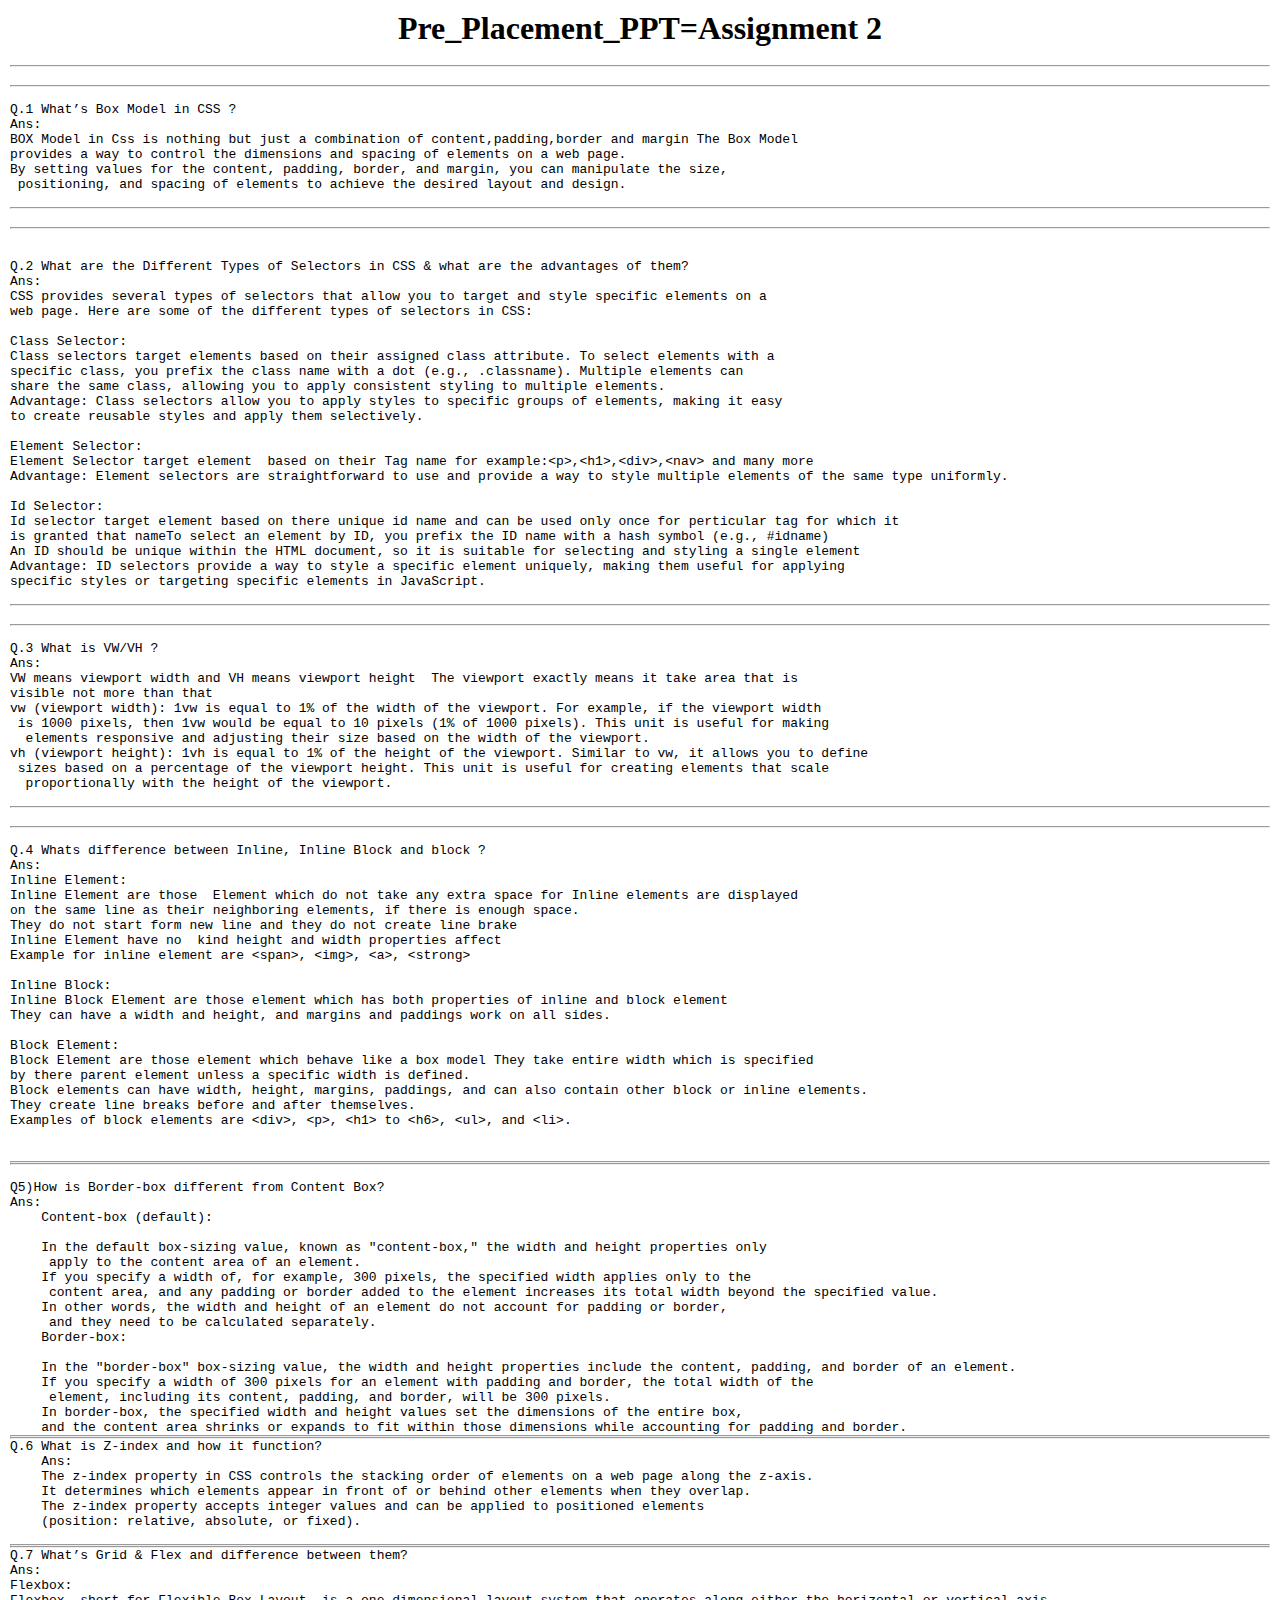
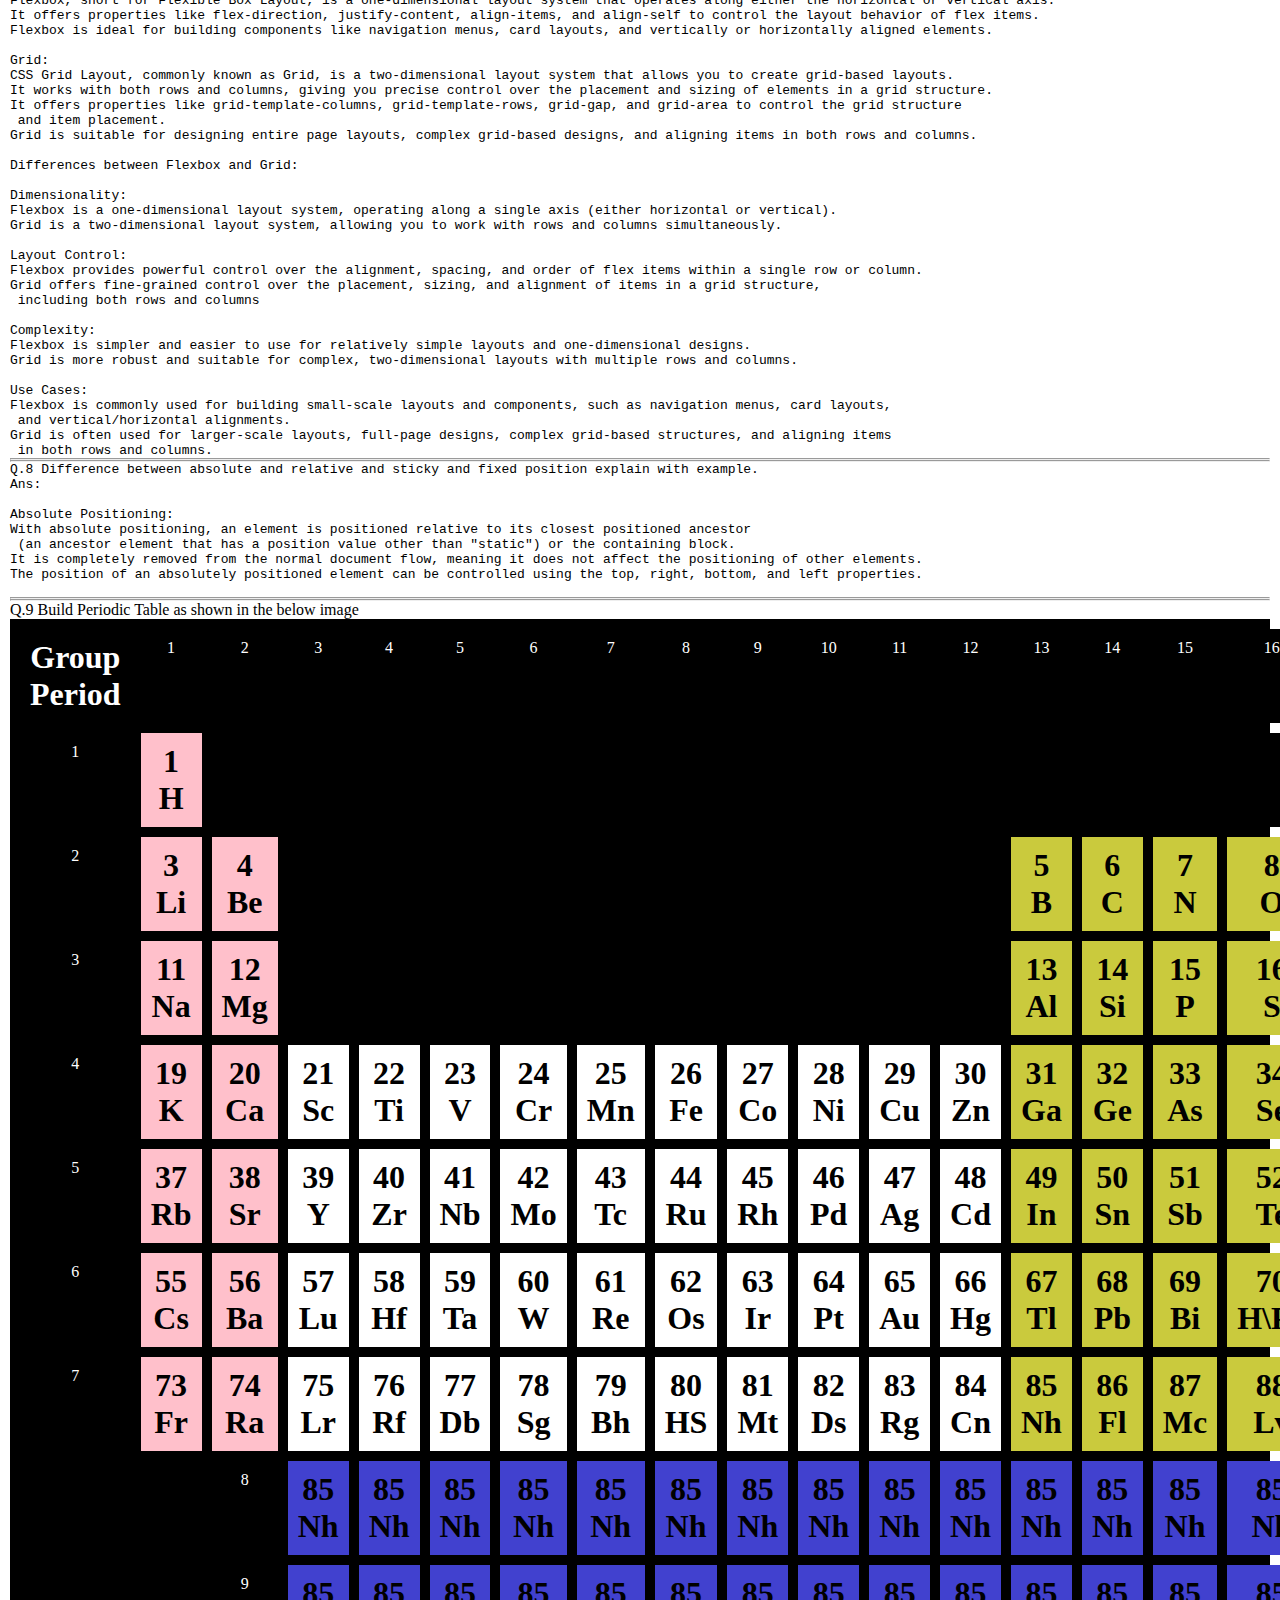
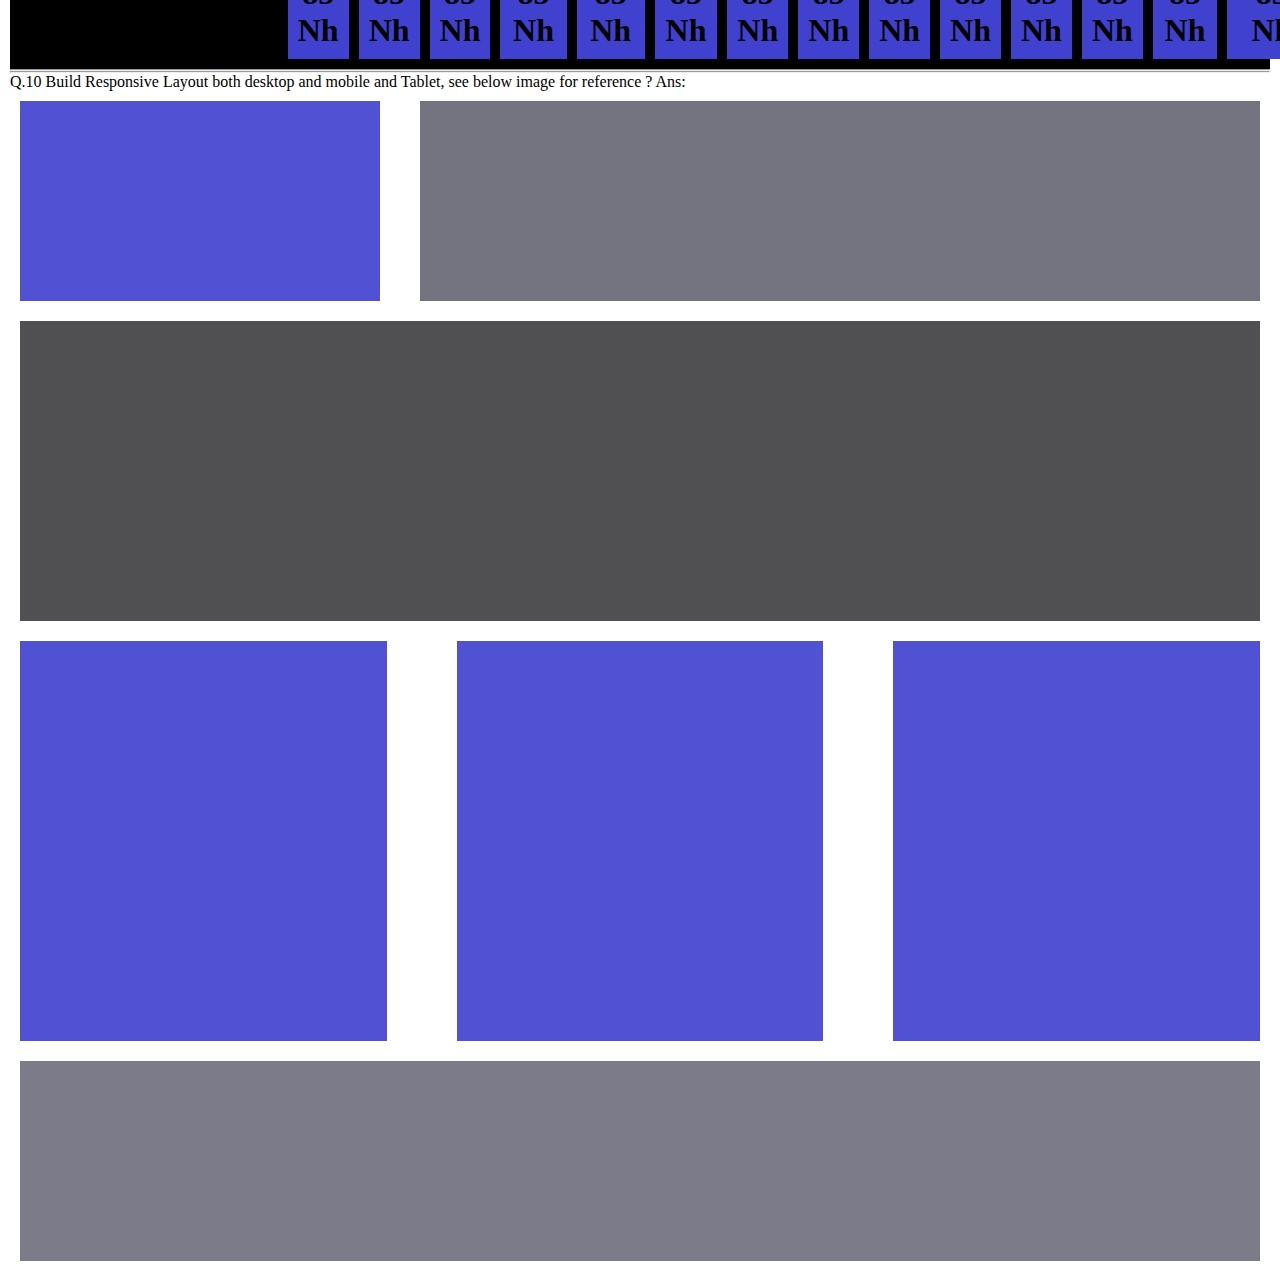
<file: Assignment2/index.html>
<!DOCTYPE html>
 <html lang="en">
 <head>
     <meta charset="UTF-8">
     <meta name="viewport" content="width=device-width, initial-scale=1.0">
     <title>Document</title>
 </head>
 <style>
*{
            padding:0px;
            margin:0px;
            box-sizing: border-box;
        }
        body{
            margin:10px;
        }
        section{
            background-color: black;
            display: grid;
            grid-template-columns: repeat(19, 1fr);
            grid-template-rows:repeat(10, 1fr);
            width:100%;
            /* height: 500px; */
            padding: 10px;
            grid-gap:10px;
        }
        .box {
            background-color: white;
            padding: 10px;
            text-align: center;
        }
        .box1,.box2,.box3,.box4,.box5,.box6,.box7,.box8,.box9,.box10,.box11,.box12,.box13,.box14,.box15,.box16,.box17,.box18,.box19,.box20, .box39,.box58,.box77,.box106,.box305,.box504,.box703{
background-color: black;
color: white;
        }
        .box-black{
            background-color: black;
color: white;
        }
        .p{
            background-color: pink;
        }
        .y{
            background-color: rgb(202, 202, 61);
        }
        .b{
            background-color: rgb(65, 65, 207);
        }
        header{
            display: flex;
            gap:20px;
            /* justify-content: space-between; */
        }
        .container1{
            width:30vw;
            height:200px;
            background-color:rgb(81, 81, 212);
            margin: 10px;

        }
        .container2{
            width:70vw;
            height:200px;
            /* flex:2fr; */
            background-color:rgb(116, 116, 129);
            margin: 10px;

        }
        .container3{
            /* width:100vw; */
            height:300px;
            background-color:rgb(80, 80, 83);
            margin: 10px;
        }
        footer{
            /* width:100%; */
            height:200px;
            background-color:rgb(123, 123, 138);
            margin: 10px;

        }
container{
    background-color: #fff;
    display: flex;
    gap:50px;
    justify-content: space-between;
}
.boxsection{
    width:50vw;
            height:400px;
            background-color:rgb(81, 81, 212);
            margin: 10px;
        }
    
        @media screen and  (max-width: 600px){
                container{
                    display: flex;
                    flex-direction: column;

                }
                .boxsection{
                    width:100%;
                    height: 200px;
                }
        }

    </style>

 <body>

    <h1 style="text-align:center">Pre_Placement_PPT=Assignment 2</h1>
    <br>
<hr>
<br>
<hr>

<pre>

Q.1 What’s Box Model in CSS ? 
Ans:
BOX Model in Css is nothing but just a combination of content,padding,border and margin The Box Model
provides a way to control the dimensions and spacing of elements on a web page. 
By setting values for the content, padding, border, and margin, you can manipulate the size,
 positioning, and spacing of elements to achieve the desired layout and design.

</pre>
<hr>
<br>
<hr>
<pre>


Q.2 What are the Different Types of Selectors in CSS & what are the advantages of them?
Ans:
CSS provides several types of selectors that allow you to target and style specific elements on a 
web page. Here are some of the different types of selectors in CSS:

Class Selector:
Class selectors target elements based on their assigned class attribute. To select elements with a
specific class, you prefix the class name with a dot (e.g., .classname). Multiple elements can 
share the same class, allowing you to apply consistent styling to multiple elements.
Advantage: Class selectors allow you to apply styles to specific groups of elements, making it easy
to create reusable styles and apply them selectively.

Element Selector:
Element Selector target element  based on their Tag name for example:&ltp>,&lth1>,&ltdiv>,&ltnav> and many more
Advantage: Element selectors are straightforward to use and provide a way to style multiple elements of the same type uniformly.

Id Selector:
Id selector target element based on there unique id name and can be used only once for perticular tag for which it 
is granted that nameTo select an element by ID, you prefix the ID name with a hash symbol (e.g., #idname)
An ID should be unique within the HTML document, so it is suitable for selecting and styling a single element
Advantage: ID selectors provide a way to style a specific element uniquely, making them useful for applying 
specific styles or targeting specific elements in JavaScript.

</pre>
<hr>
<br>
<hr>
<pre>

Q.3 What is VW/VH ?
Ans:
VW means viewport width and VH means viewport height  The viewport exactly means it take area that is 
visible not more than that  
vw (viewport width): 1vw is equal to 1% of the width of the viewport. For example, if the viewport width
 is 1000 pixels, then 1vw would be equal to 10 pixels (1% of 1000 pixels). This unit is useful for making
  elements responsive and adjusting their size based on the width of the viewport.
vh (viewport height): 1vh is equal to 1% of the height of the viewport. Similar to vw, it allows you to define
 sizes based on a percentage of the viewport height. This unit is useful for creating elements that scale
  proportionally with the height of the viewport.

</pre>

<hr>
<br>
<hr>


<pre>

Q.4 Whats difference between Inline, Inline Block and block ?
Ans:
Inline Element:
Inline Element are those  Element which do not take any extra space for Inline elements are displayed 
on the same line as their neighboring elements, if there is enough space. 
They do not start form new line and they do not create line brake
Inline Element have no  kind height and width properties affect
Example for inline element are &ltspan>, &ltimg>, &lta>, &ltstrong>

Inline Block:
Inline Block Element are those element which has both properties of inline and block element
They can have a width and height, and margins and paddings work on all sides.

Block Element:
Block Element are those element which behave like a box model They take entire width which is specified
by there parent element unless a specific width is defined.
Block elements can have width, height, margins, paddings, and can also contain other block or inline elements.
They create line breaks before and after themselves.
Examples of block elements are &ltdiv>, &ltp>, &lth1> to &lth6>, &ltul>, and &ltli>.

</pre>
    
<br>
<hr>
<hr>
<pre>

Q5)How is Border-box different from Content Box?
Ans:
    Content-box (default):
    
    In the default box-sizing value, known as "content-box," the width and height properties only
     apply to the content area of an element.
    If you specify a width of, for example, 300 pixels, the specified width applies only to the
     content area, and any padding or border added to the element increases its total width beyond the specified value.
    In other words, the width and height of an element do not account for padding or border,
     and they need to be calculated separately.
    Border-box:
    
    In the "border-box" box-sizing value, the width and height properties include the content, padding, and border of an element.
    If you specify a width of 300 pixels for an element with padding and border, the total width of the
     element, including its content, padding, and border, will be 300 pixels.
    In border-box, the specified width and height values set the dimensions of the entire box, 
    and the content area shrinks or expands to fit within those dimensions while accounting for padding and border.
</pre>



<hr>
<hr>

<pre>
Q.6 What is Z-index and how it function?
    Ans:
    The z-index property in CSS controls the stacking order of elements on a web page along the z-axis.
    It determines which elements appear in front of or behind other elements when they overlap.
    The z-index property accepts integer values and can be applied to positioned elements 
    (position: relative, absolute, or fixed).
    </pre>
<hr>
<hr>
<pre>
Q.7 What’s Grid & Flex and difference between them?
Ans:
Flexbox:
Flexbox, short for Flexible Box Layout, is a one-dimensional layout system that operates along either the horizontal or vertical axis.
It offers properties like flex-direction, justify-content, align-items, and align-self to control the layout behavior of flex items.
Flexbox is ideal for building components like navigation menus, card layouts, and vertically or horizontally aligned elements.

Grid:
CSS Grid Layout, commonly known as Grid, is a two-dimensional layout system that allows you to create grid-based layouts.
It works with both rows and columns, giving you precise control over the placement and sizing of elements in a grid structure.
It offers properties like grid-template-columns, grid-template-rows, grid-gap, and grid-area to control the grid structure
 and item placement.
Grid is suitable for designing entire page layouts, complex grid-based designs, and aligning items in both rows and columns.

Differences between Flexbox and Grid:

Dimensionality:
Flexbox is a one-dimensional layout system, operating along a single axis (either horizontal or vertical).
Grid is a two-dimensional layout system, allowing you to work with rows and columns simultaneously.

Layout Control:
Flexbox provides powerful control over the alignment, spacing, and order of flex items within a single row or column.
Grid offers fine-grained control over the placement, sizing, and alignment of items in a grid structure,
 including both rows and columns

Complexity:
Flexbox is simpler and easier to use for relatively simple layouts and one-dimensional designs.
Grid is more robust and suitable for complex, two-dimensional layouts with multiple rows and columns.

Use Cases:
Flexbox is commonly used for building small-scale layouts and components, such as navigation menus, card layouts,
 and vertical/horizontal alignments.
Grid is often used for larger-scale layouts, full-page designs, complex grid-based structures, and aligning items
 in both rows and columns.
</pre>
<hr>
<hr>
<pre>
Q.8 Difference between absolute and relative and sticky and fixed position explain with example.
Ans:

Absolute Positioning:
With absolute positioning, an element is positioned relative to its closest positioned ancestor
 (an ancestor element that has a position value other than "static") or the containing block.
It is completely removed from the normal document flow, meaning it does not affect the positioning of other elements.
The position of an absolutely positioned element can be controlled using the top, right, bottom, and left properties.
    </pre>
    <hr>
    <hr>
    Q.9 Build Periodic Table as shown in the below image
    
    
    <section>
       <div class="box box1"><h1>Group Period</h1></div>
       <div class="box box2">1</div>
       <div class="box box3">2</div>
       <div class="box box4">3</div>
       <div class="box box5">4</div>
       <div class="box box6">5</div>
       <div class="box box7">6</div>
       <div class="box box8">7</div>
       <div class="box box9">8</div>
       <div class="box box10">9</div>
       <div class="box box11">10</div>
       <div class="box box12">11</div>
       <div class="box box13">12</div>
       <div class="box box14">13</div>
       <div class="box box15">14</div>
       <div class="box box16">15</div>
       <div class="box box17">16</div>
       <div class="box box18">17</div>
       <div class="box box19">18</div>
       <div class="box box20">1</div>
       <div class="box box21 p"><h1>1</h1><h1>H</h1></div>
       <div class="box box-black"></div>
       <div class="box box-black"></div>
       <div class="box box-black"></div>
       <div class="box box-black"></div>
       <div class="box box-black"></div>
       <div class="box box-black"></div>
       <div class="box box-black"></div>
       <div class="box box-black"></div>
       <div class="box box-black"></div>
       <div class="box box-black"></div>
       <div class="box box-black"></div>
       <div class="box box-black"></div>
       <div class="box box-black"></div>
       <div class="box box-black"></div>
       <div class="box box-black"></div>
       <div class="box box-black"></div>
       <div class="box box38 p"><h1>2</h1><h1>He</h1></div>
       <div class="box box39">2</div>
       <div class="box box40 p"><h1>3</h1><h1>Li</h1></div>
       <div class="box box41 p"><h1>4</h1><h1>Be</h1></div>
       <div class="box box-black "></div>
       <div class="box box-black "></div>
       <div class="box box-black"></div>
       <div class="box box-black"></div>
       <div class="box box-black"></div>
       <div class="box box-black"></div>
       <div class="box box-black"></div>
       <div class="box box-black"></div>
       <div class="box box-black"></div>
       <div class="box box-black"></div>
       <div class="box box52 y"><h1>5</h1><h1>B</h1></div>
       <div class="box box53 y"><h1>6</h1><h1>C</h1></div>
       <div class="box box54 y"><h1>7</h1><h1>N</h1></div>
       <div class="box box55 y"><h1>8</h1><h1>O</h1></div>
       <div class="box box56 y"><h1>9</h1><h1>F</h1></div>
       <div class="box box57 y"><h1>10</h1><h1>Ne</h1></div>
       <div class="box box58">3</div>
       <div class="box box59 p"><h1>11</h1><h1>Na</h1></div>
       <div class="box box60 p"><h1>12</h1><h1>Mg</h1></div>
       <div class="box box-black"></div>
       <div class="box box-black"></div>
       <div class="box box-black"></div>
       <div class="box box-black"></div>
       <div class="box box-black"></div>
       <div class="box box-black"></div>
       <div class="box box-black"></div>
       <div class="box box-black"></div>
       <div class="box box-black"></div>
       <div class="box box-black"></div>
       <div class="box box71 y"><h1>13</h1><h1>Al</h1></div>
       <div class="box box72 y"><h1>14</h1><h1>Si</h1></div>
       <div class="box box73 y"><h1>15</h1><h1>P</h1></div>
       <div class="box box74 y"><h1>16</h1><h1>S</h1></div>
       <div class="box box75 y"><h1>17</h1><h1>Cl</h1></div>
       <div class="box box76 y"><h1>18</h1><h1>Ar</h1></div>
       <div class="box box77">4</div>
       <div class="box box78 p"><h1>19</h1><h1>K</h1></div>
       <div class="box box79 p"><h1>20</h1><h1>Ca</h1></div>
       <div class="box box82"><h1>21</h1><h1>Sc</h1></div>
       <div class="box box81"><h1>22</h1><h1>Ti</h1></div>
       <div class="box box83"><h1>23</h1><h1>V</h1></div>
       <div class="box box80"><h1>24</h1><h1>Cr</h1></div>
       <div class="box box84"><h1>25</h1><h1>Mn</h1></div>
       <div class="box box85"><h1>26</h1><h1>Fe</h1></div>
       <div class="box box86"><h1>27</h1><h1>Co</h1></div>
       <div class="box box87"><h1>28</h1><h1>Ni</h1></div>
       <div class="box box88"><h1>29</h1><h1>Cu</h1></div>
       <div class="box box89"><h1>30</h1><h1>Zn</h1></div>
       <div class="box box90 y"><h1>31</h1><h1>Ga</h1></div>
       <div class="box box100 y"><h1>32</h1><h1>Ge</h1></div>
       <div class="box box102 y"><h1>33</h1><h1>As</h1></div>
       <div class="box box103 y"><h1>34</h1><h1>Se</h1></div>
       <div class="box box104 y"><h1>35</h1><h1>Br</h1></div>
       <div class="box box105 y"><h1>36</h1><h1>Kr</h1></div>
       <div class="box box106">5</div>
       <div class="box box107 p"><h1>37</h1><h1>Rb</h1></div>
       <div class="box box108 p"><h1>38</h1><h1>Sr</h1></div>
       <div class="box box109"><h1>39</h1><h1>Y</h1></div>
       <div class="box box200"><h1>40</h1><h1>Zr</h1></div>
       <div class="box box201"><h1>41</h1><h1>Nb</h1></div>
       <div class="box box202"><h1>42</h1><h1>Mo</h1></div>
       <div class="box box203"><h1>43</h1><h1>Tc</h1></div>
       <div class="box box204"><h1>44</h1><h1>Ru</h1></div>
       <div class="box box205"><h1>45</h1><h1>Rh</h1></div>
       <div class="box box206"><h1>46</h1><h1>Pd</h1></div>
       <div class="box box207"><h1>47</h1><h1>Ag</h1></div>
       <div class="box box208"><h1>48</h1><h1>Cd</h1></div>
       <div class="box box209 y"><h1>49</h1><h1>In</h1></div>
       <div class="box box300 y"><h1>50</h1><h1>Sn</h1></div>
       <div class="box box301 y"><h1>51</h1><h1>Sb</h1></div>
       <div class="box box302 y"><h1>52</h1><h1>Te</h1></div>
       <div class="box box303 y"><h1>53</h1><h1>I</h1></div>
       <div class="box box304 y"><h1>54</h1><h1>Xe</h1></div>
       <div class="box box305">6</div>
       <div class="box box306 p"><h1>55</h1><h1>Cs</h1></div>
       <div class="box box307 p"><h1>56</h1><h1>Ba</h1></div>
       <div class="box box308"><h1>57</h1><h1>Lu</h1></div>
       <div class="box box309"><h1>58</h1><h1>Hf</h1></div>
       <div class="box box400"><h1>59</h1><h1>Ta</h1></div>
       <div class="box box401"><h1>60</h1><h1>W</h1></div>
       <div class="box box402"><h1>61</h1><h1>Re</h1></div>
       <div class="box box403"><h1>62</h1><h1>Os</h1></div>
       <div class="box box404"><h1>63</h1><h1>Ir</h1></div>
       <div class="box box405"><h1>64</h1><h1>Pt</h1></div>
       <div class="box box406"><h1>65</h1><h1>Au</h1></div>
       <div class="box box407"><h1>66</h1><h1>Hg</h1></div>       
       <div class="box box408 y"><h1>67</h1><h1>Tl</h1></div>
       <div class="box box409 y"><h1>68</h1><h1>Pb</h1></div>
       <div class="box box500 y"><h1>69</h1><h1>Bi</h1></div>
       <div class="box box501 y"><h1>70</h1><h1>H\Po</h1></div>
       <div class="box box y"><h1>71</h1><h1>At</h1></div>
       <div class="box box y"><h1>72</h1><h1>Rn</h1></div>
       <div class="box box305">7</div>
       <div class="box box306 p"><h1>73</h1><h1>Fr</h1></div>
       <div class="box box307 p"><h1>74</h1><h1>Ra</h1></div>
       <div class="box box308"><h1>75</h1><h1>Lr</h1></div>
       <div class="box box309"><h1>76</h1><h1>Rf</h1></div>
       <div class="box box400"><h1>77</h1><h1>Db</h1></div>
       <div class="box box401"><h1>78</h1><h1>Sg</h1></div>
       <div class="box box402"><h1>79</h1><h1>Bh</h1></div>
       <div class="box box403"><h1>80</h1><h1>HS</h1></div>
       <div class="box box404"><h1>81</h1><h1>Mt</h1></div>
       <div class="box box405"><h1>82</h1><h1>Ds</h1></div>
       <div class="box box406"><h1>83</h1><h1>Rg</h1></div>
       <div class="box box407"><h1>84</h1><h1>Cn</h1></div>       
       <div class="box box408 y"><h1>85</h1><h1>Nh</h1></div>
       <div class="box box409 y"><h1>86</h1><h1>Fl</h1></div>
       <div class="box box500 y"><h1>87</h1><h1>Mc</h1></div>
       <div class="box box501 y"><h1>88</h1><h1>Lv</h1></div>
       <div class="box box y"><h1>89</h1><h1>Ts</h1></div>
       <div class="box box y"><h1>90</h1><h1>Og</h1></div>
       <div class="box box504"></div>
       <div class="box box-black"></div>
       <div class="box box-black">8</div>
       <div class="box box508 b"><h1>85</h1><h1>Nh</h1></div>
       <div class="box box507 b"><h1>85</h1><h1>Nh</h1></div>       
       <div class="box box509 b"><h1>85</h1><h1>Nh</h1></div>
       <div class="box box600 b"><h1>85</h1><h1>Nh</h1></div>
       <div class="box box601 b"><h1>85</h1><h1>Nh</h1></div>
       <div class="box box602 b"><h1>85</h1><h1>Nh</h1></div>
       <div class="box box603 b"><h1>85</h1><h1>Nh</h1></div>
       <div class="box box604 b"><h1>85</h1><h1>Nh</h1></div>
       <div class="box box605 b"><h1>85</h1><h1>Nh</h1></div>
       <div class="box box606 b"><h1>85</h1><h1>Nh</h1></div>
       <div class="box box607 b"><h1>85</h1><h1>Nh</h1></div>       
       <div class="box box608 b"><h1>85</h1><h1>Nh</h1></div>
       <div class="box box609 b"><h1>85</h1><h1>Nh</h1></div>
       <div class="box box700 b"><h1>85</h1><h1>Nh</h1></div>       
       <div class="box box-black"></div>
       <div class="box box-black"></div>
       <div class="box box703"></div>
       <div class="box box-black"></div>
       <div class="box box-black">9</div>
       <div class="box box707 b"><h1>85</h1><h1>Nh</h1></div>
       <div class="box box706 b"><h1>85</h1><h1>Nh</h1></div>
       <div class="box box708 b"><h1>85</h1><h1>Nh</h1></div>
       <div class="box box709 b"><h1>85</h1><h1>Nh</h1></div>
       <div class="box box800 b"><h1>85</h1><h1>Nh</h1></div>
       <div class="box box801 b"><h1>85</h1><h1>Nh</h1></div>
       <div class="box box802 b"><h1>85</h1><h1>Nh</h1></div>
       <div class="box box803 b"><h1>85</h1><h1>Nh</h1></div>
       <div class="box box804 b"><h1>85</h1><h1>Nh</h1></div>
       <div class="box box805 b"><h1>85</h1><h1>Nh</h1></div>
       <div class="box box806 b"><h1>85</h1><h1>Nh</h1></div>
       <div class="box box807 b"><h1>85</h1><h1>Nh</h1></div>
       <div class="box box808 b"><h1>85</h1><h1>Nh</h1></div>
       <div class="box box809 b"><h1>85</h1><h1>Nh</h1></div>
       <div class="box box-black"></div>
       <div class="box box-black"></div>
       
   </section>
    <hr>
    <hr>

Q.10 Build Responsive Layout both desktop and mobile and Tablet, see below image for reference ?
Ans:

<header>
    <div class="container1"></div>
    <div class="container2"></div>
</header>
<nav>
<div class="container3"></div>
</nav>
<container class="resp">
    <div class="boxsection "></div>
    <div class="boxsection "></div>
    <div class="boxsection "></div>
</container>
<footer>
    <div class="container7"></div>
</footer>

</body>
 </html>
</file>
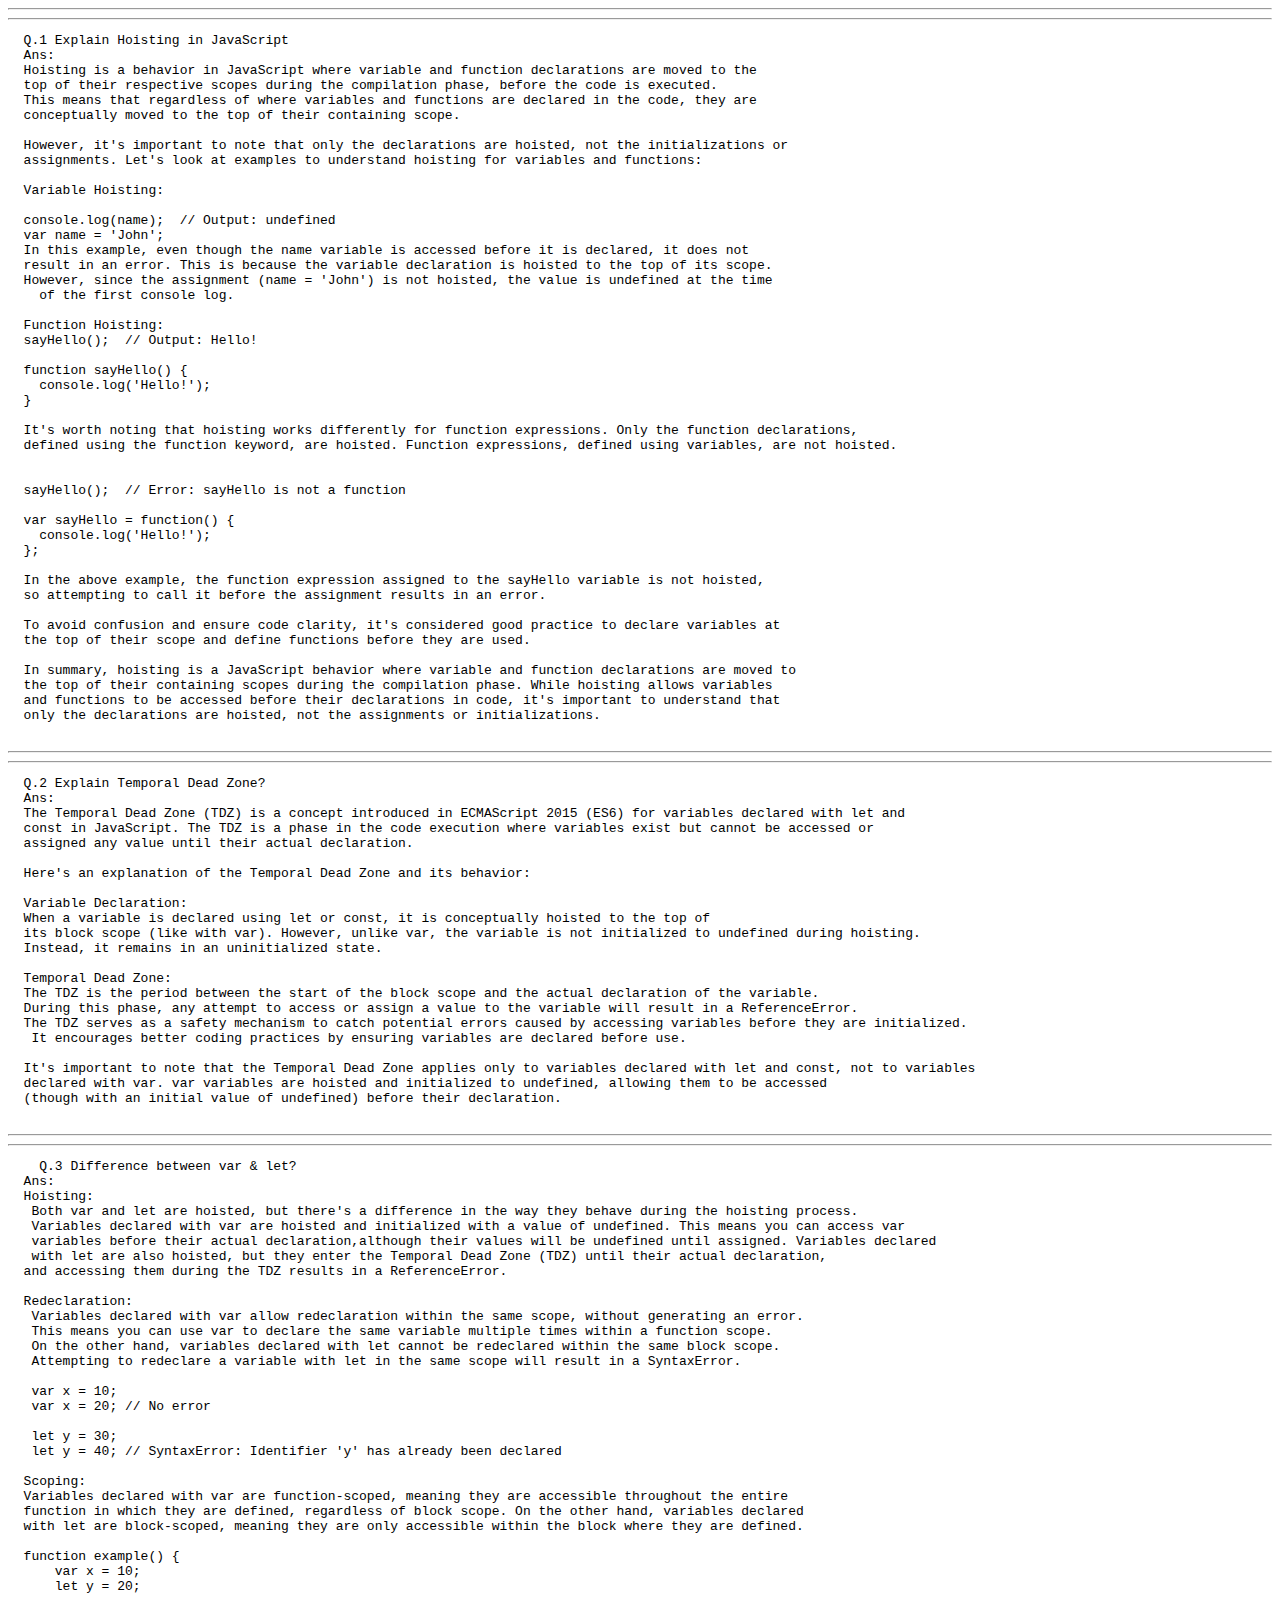
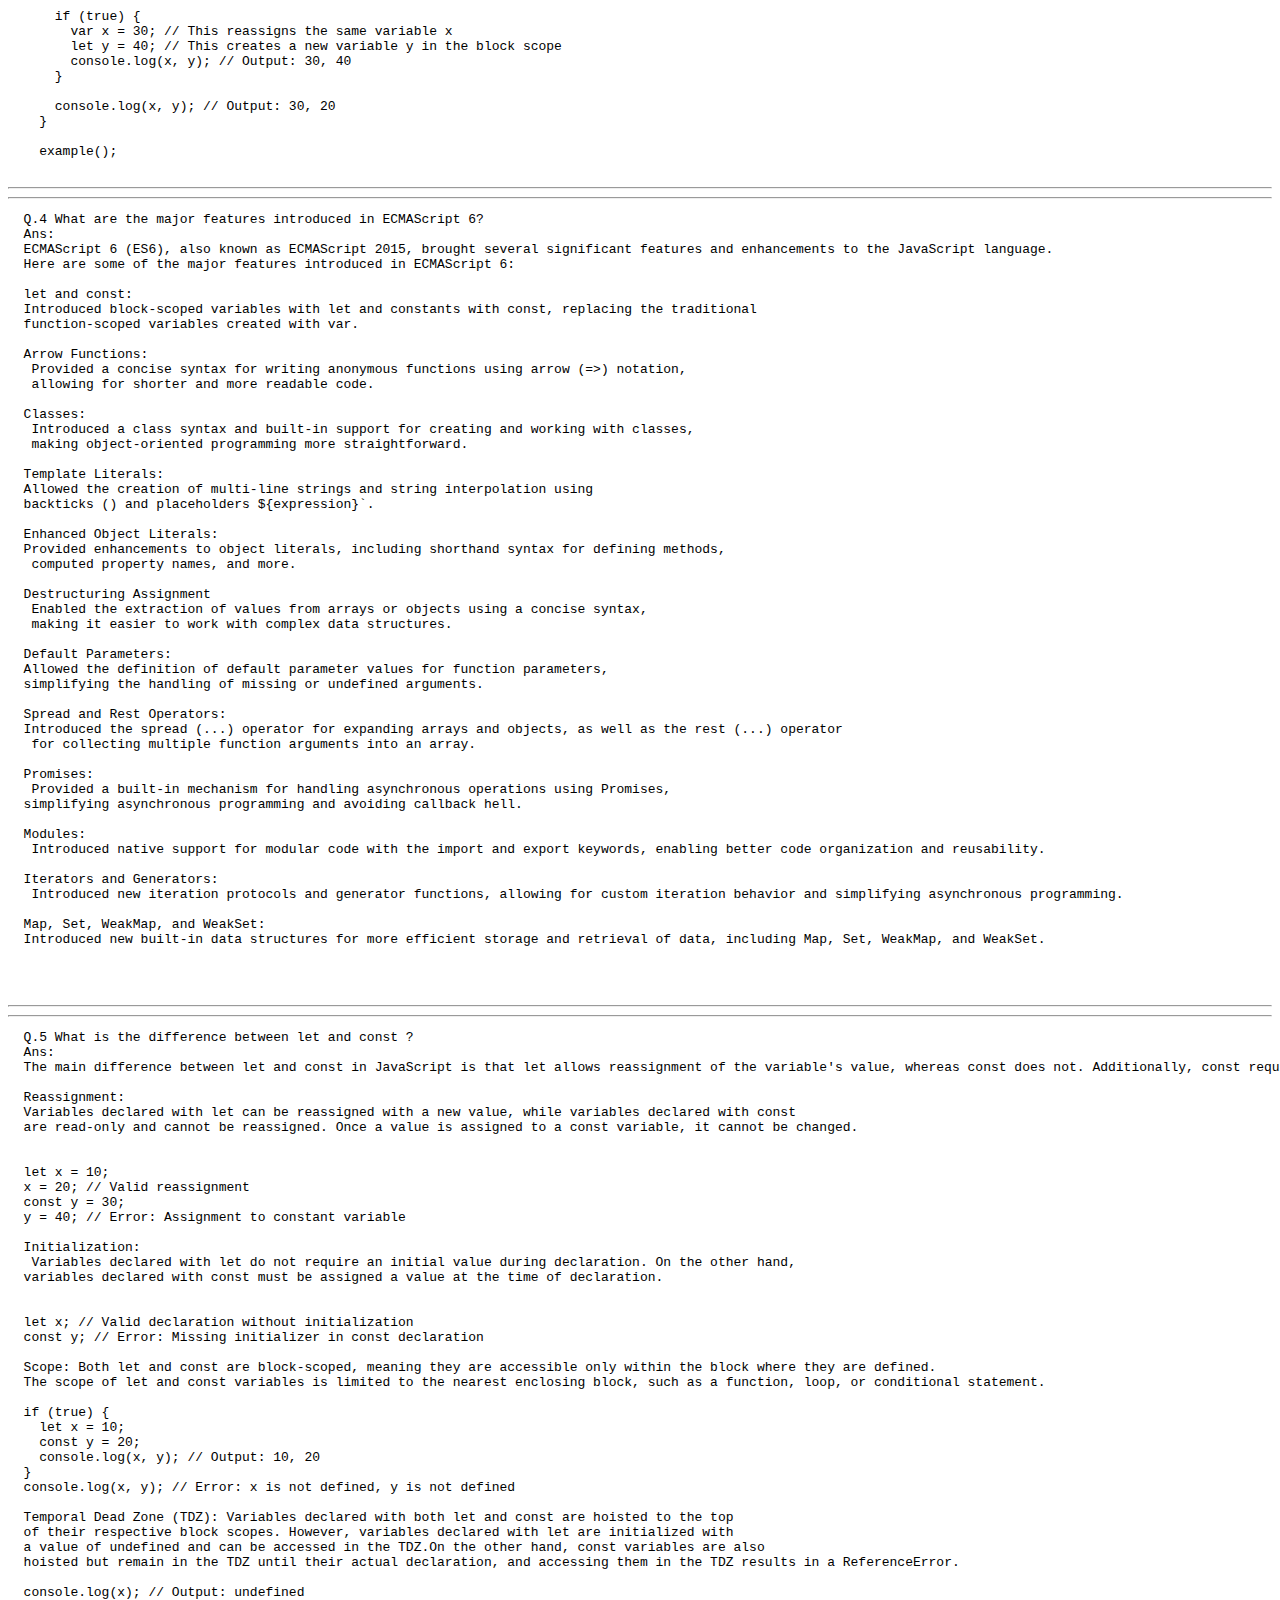
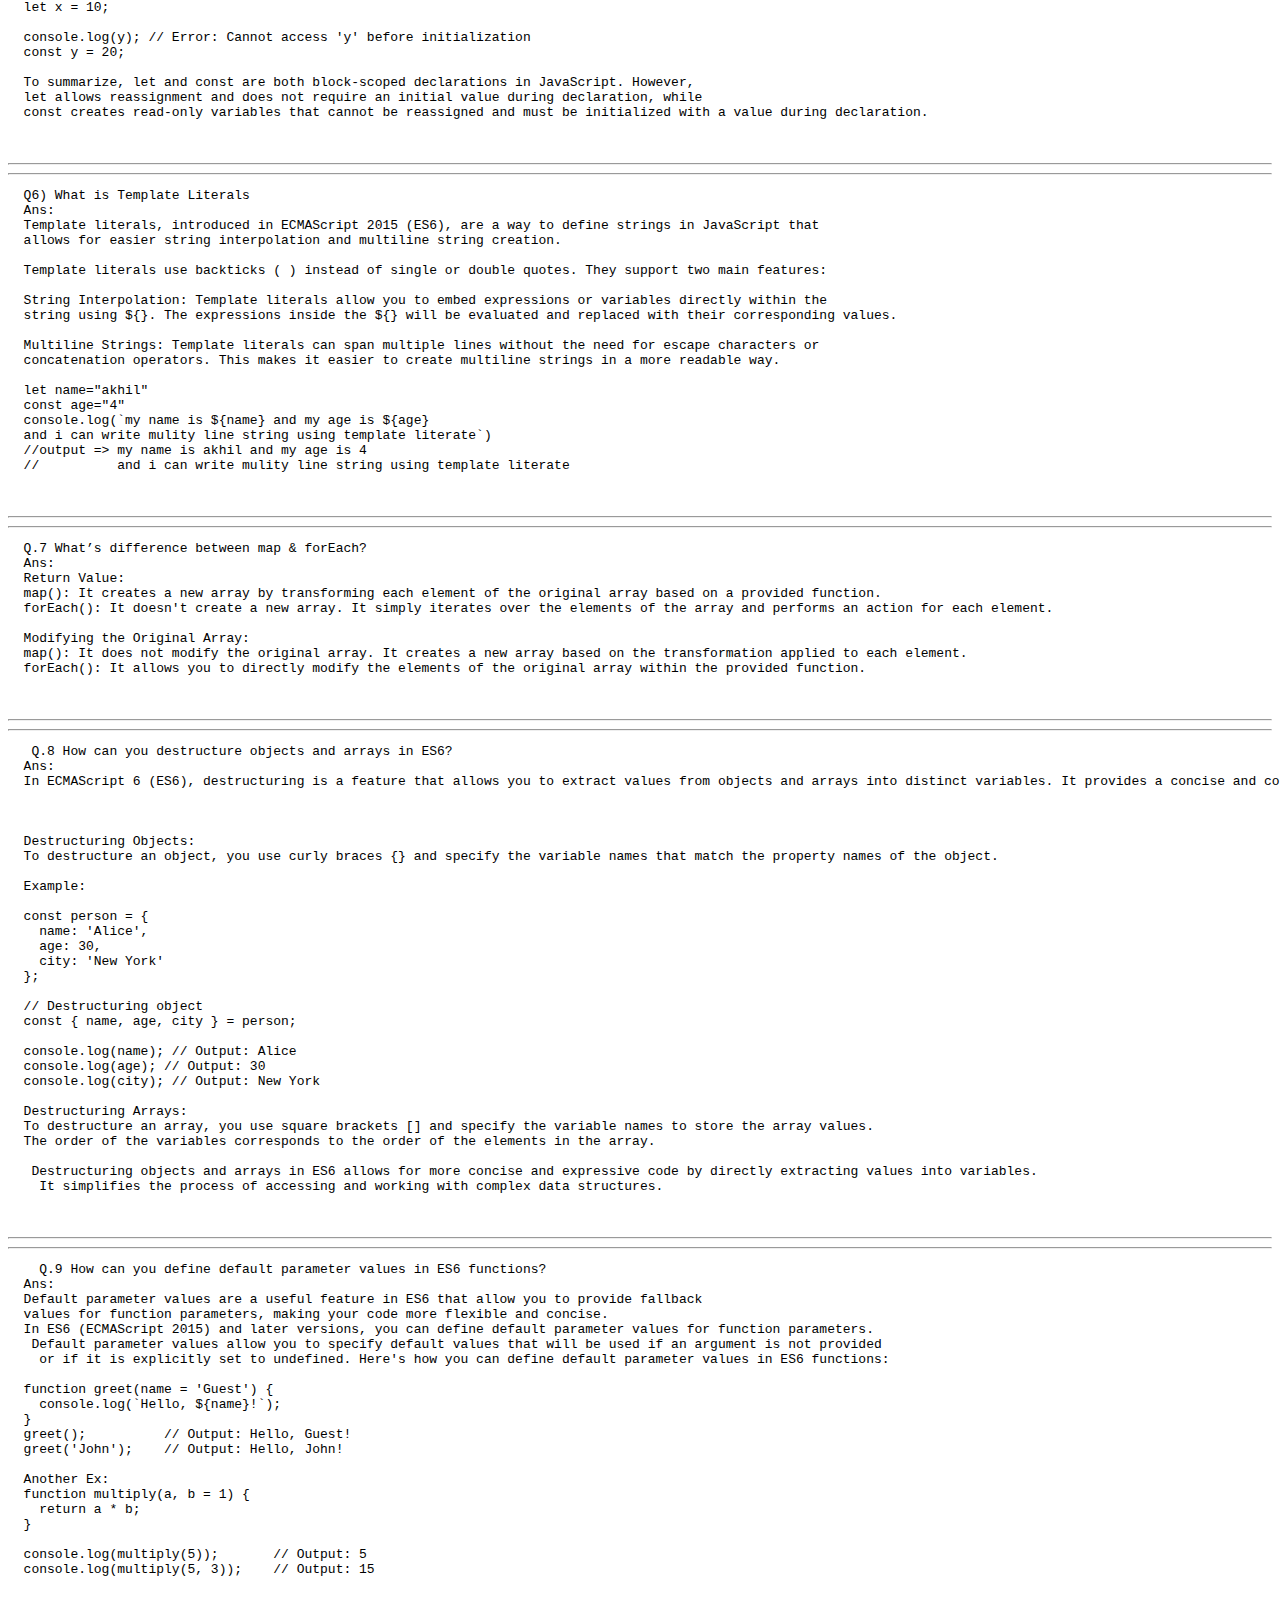
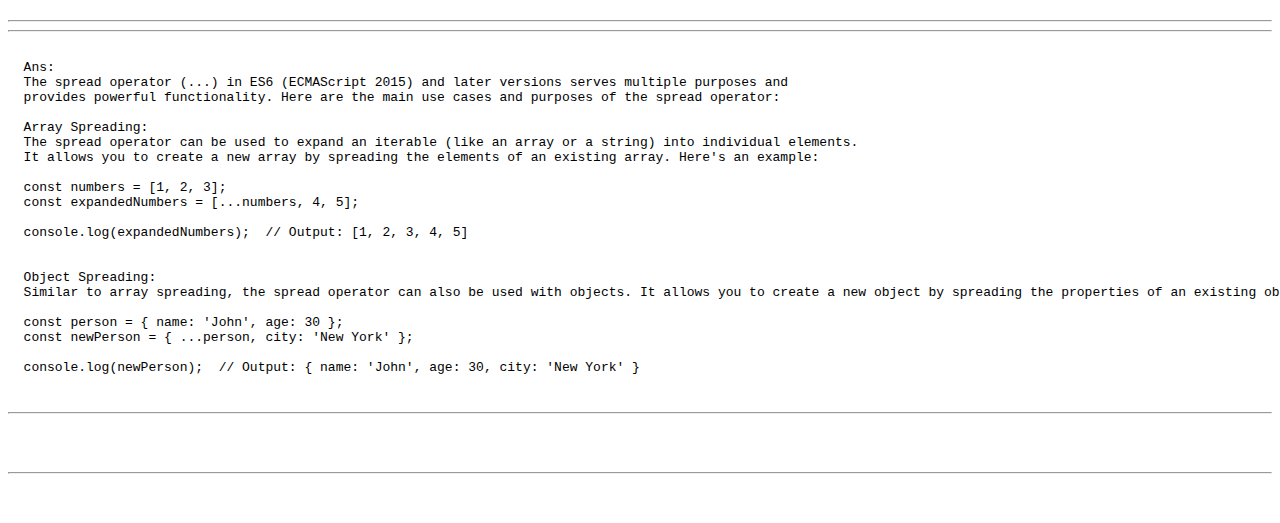
<file: Assignment4/index.html>
<!DOCTYPE html>
<html lang="en">
<head>
  <meta charset="UTF-8">
  <meta name="viewport" content="width=device-width, initial-scale=1.0">
  <title>Document</title>
</head>
<body>
  <hr>
  <hr>
  <pre>
  Q.1 Explain Hoisting in JavaScript
  Ans:
  Hoisting is a behavior in JavaScript where variable and function declarations are moved to the 
  top of their respective scopes during the compilation phase, before the code is executed.
  This means that regardless of where variables and functions are declared in the code, they are 
  conceptually moved to the top of their containing scope.

  However, it's important to note that only the declarations are hoisted, not the initializations or
  assignments. Let's look at examples to understand hoisting for variables and functions:

  Variable Hoisting:

  console.log(name);  // Output: undefined
  var name = 'John';
  In this example, even though the name variable is accessed before it is declared, it does not
  result in an error. This is because the variable declaration is hoisted to the top of its scope. 
  However, since the assignment (name = 'John') is not hoisted, the value is undefined at the time
    of the first console log.

  Function Hoisting:
  sayHello();  // Output: Hello!

  function sayHello() {
    console.log('Hello!');
  }

  It's worth noting that hoisting works differently for function expressions. Only the function declarations,
  defined using the function keyword, are hoisted. Function expressions, defined using variables, are not hoisted.


  sayHello();  // Error: sayHello is not a function

  var sayHello = function() {
    console.log('Hello!');
  };

  In the above example, the function expression assigned to the sayHello variable is not hoisted, 
  so attempting to call it before the assignment results in an error.

  To avoid confusion and ensure code clarity, it's considered good practice to declare variables at
  the top of their scope and define functions before they are used.

  In summary, hoisting is a JavaScript behavior where variable and function declarations are moved to
  the top of their containing scopes during the compilation phase. While hoisting allows variables 
  and functions to be accessed before their declarations in code, it's important to understand that
  only the declarations are hoisted, not the assignments or initializations.
  </pre>
  <hr>
  <hr>
<pre>
  Q.2 Explain Temporal Dead Zone?
  Ans:
  The Temporal Dead Zone (TDZ) is a concept introduced in ECMAScript 2015 (ES6) for variables declared with let and 
  const in JavaScript. The TDZ is a phase in the code execution where variables exist but cannot be accessed or 
  assigned any value until their actual declaration.
  
  Here's an explanation of the Temporal Dead Zone and its behavior:
  
  Variable Declaration: 
  When a variable is declared using let or const, it is conceptually hoisted to the top of
  its block scope (like with var). However, unlike var, the variable is not initialized to undefined during hoisting. 
  Instead, it remains in an uninitialized state.
  
  Temporal Dead Zone:
  The TDZ is the period between the start of the block scope and the actual declaration of the variable. 
  During this phase, any attempt to access or assign a value to the variable will result in a ReferenceError.
  The TDZ serves as a safety mechanism to catch potential errors caused by accessing variables before they are initialized.
   It encourages better coding practices by ensuring variables are declared before use.
  
  It's important to note that the Temporal Dead Zone applies only to variables declared with let and const, not to variables 
  declared with var. var variables are hoisted and initialized to undefined, allowing them to be accessed 
  (though with an initial value of undefined) before their declaration.
  </pre>
  <hr>
  <hr>
  
  <pre>
    Q.3 Difference between var & let?
  Ans:
  Hoisting:
   Both var and let are hoisted, but there's a difference in the way they behave during the hoisting process. 
   Variables declared with var are hoisted and initialized with a value of undefined. This means you can access var 
   variables before their actual declaration,although their values will be undefined until assigned. Variables declared 
   with let are also hoisted, but they enter the Temporal Dead Zone (TDZ) until their actual declaration,
  and accessing them during the TDZ results in a ReferenceError.
  
  Redeclaration:
   Variables declared with var allow redeclaration within the same scope, without generating an error. 
   This means you can use var to declare the same variable multiple times within a function scope. 
   On the other hand, variables declared with let cannot be redeclared within the same block scope. 
   Attempting to redeclare a variable with let in the same scope will result in a SyntaxError.
  
   var x = 10;
   var x = 20; // No error
   
   let y = 30;
   let y = 40; // SyntaxError: Identifier 'y' has already been declared
  
  Scoping: 
  Variables declared with var are function-scoped, meaning they are accessible throughout the entire 
  function in which they are defined, regardless of block scope. On the other hand, variables declared 
  with let are block-scoped, meaning they are only accessible within the block where they are defined.
  
  function example() {
      var x = 10;
      let y = 20;
    
      if (true) {
        var x = 30; // This reassigns the same variable x
        let y = 40; // This creates a new variable y in the block scope
        console.log(x, y); // Output: 30, 40
      }
    
      console.log(x, y); // Output: 30, 20
    }
    
    example();
  </pre>
  
  <hr>
  <hr>
  <pre>
  Q.4 What are the major features introduced in ECMAScript 6?
  Ans:
  ECMAScript 6 (ES6), also known as ECMAScript 2015, brought several significant features and enhancements to the JavaScript language. 
  Here are some of the major features introduced in ECMAScript 6:
  
  let and const: 
  Introduced block-scoped variables with let and constants with const, replacing the traditional 
  function-scoped variables created with var.
  
  Arrow Functions:
   Provided a concise syntax for writing anonymous functions using arrow (=>) notation, 
   allowing for shorter and more readable code.
  
  Classes:
   Introduced a class syntax and built-in support for creating and working with classes, 
   making object-oriented programming more straightforward.
  
  Template Literals: 
  Allowed the creation of multi-line strings and string interpolation using 
  backticks () and placeholders ${expression}`.
  
  Enhanced Object Literals: 
  Provided enhancements to object literals, including shorthand syntax for defining methods,
   computed property names, and more.
  
  Destructuring Assignment
   Enabled the extraction of values from arrays or objects using a concise syntax, 
   making it easier to work with complex data structures.
  
  Default Parameters: 
  Allowed the definition of default parameter values for function parameters, 
  simplifying the handling of missing or undefined arguments.
  
  Spread and Rest Operators: 
  Introduced the spread (...) operator for expanding arrays and objects, as well as the rest (...) operator
   for collecting multiple function arguments into an array.
  
  Promises:
   Provided a built-in mechanism for handling asynchronous operations using Promises, 
  simplifying asynchronous programming and avoiding callback hell.
  
  Modules:
   Introduced native support for modular code with the import and export keywords, enabling better code organization and reusability.
  
  Iterators and Generators:
   Introduced new iteration protocols and generator functions, allowing for custom iteration behavior and simplifying asynchronous programming.
  
  Map, Set, WeakMap, and WeakSet: 
  Introduced new built-in data structures for more efficient storage and retrieval of data, including Map, Set, WeakMap, and WeakSet.
  
  
  </pre>
  
  <hr>
  <hr>
  
  <pre>
  Q.5 What is the difference between let and const ?
  Ans:
  The main difference between let and const in JavaScript is that let allows reassignment of the variable's value, whereas const does not. Additionally, const requires the variable to be assigned a value during declaration, whereas let does not require an initial value.
  
  Reassignment: 
  Variables declared with let can be reassigned with a new value, while variables declared with const 
  are read-only and cannot be reassigned. Once a value is assigned to a const variable, it cannot be changed.
  
  
  let x = 10;
  x = 20; // Valid reassignment
  const y = 30;
  y = 40; // Error: Assignment to constant variable
  
  Initialization:
   Variables declared with let do not require an initial value during declaration. On the other hand,
  variables declared with const must be assigned a value at the time of declaration.
  
   
  let x; // Valid declaration without initialization
  const y; // Error: Missing initializer in const declaration
  
  Scope: Both let and const are block-scoped, meaning they are accessible only within the block where they are defined.
  The scope of let and const variables is limited to the nearest enclosing block, such as a function, loop, or conditional statement.
  
  if (true) {
    let x = 10;
    const y = 20;
    console.log(x, y); // Output: 10, 20
  }
  console.log(x, y); // Error: x is not defined, y is not defined
  
  Temporal Dead Zone (TDZ): Variables declared with both let and const are hoisted to the top 
  of their respective block scopes. However, variables declared with let are initialized with 
  a value of undefined and can be accessed in the TDZ.On the other hand, const variables are also 
  hoisted but remain in the TDZ until their actual declaration, and accessing them in the TDZ results in a ReferenceError.
  
  console.log(x); // Output: undefined
  let x = 10;
  
  console.log(y); // Error: Cannot access 'y' before initialization
  const y = 20;
  
  To summarize, let and const are both block-scoped declarations in JavaScript. However, 
  let allows reassignment and does not require an initial value during declaration, while 
  const creates read-only variables that cannot be reassigned and must be initialized with a value during declaration.
  
  </pre>
  
  <hr>
  <hr>
  
  <pre>
  Q6) What is Template Literals
  Ans:
  Template literals, introduced in ECMAScript 2015 (ES6), are a way to define strings in JavaScript that 
  allows for easier string interpolation and multiline string creation.
  
  Template literals use backticks ( ) instead of single or double quotes. They support two main features:
  
  String Interpolation: Template literals allow you to embed expressions or variables directly within the 
  string using ${}. The expressions inside the ${} will be evaluated and replaced with their corresponding values.
  
  Multiline Strings: Template literals can span multiple lines without the need for escape characters or 
  concatenation operators. This makes it easier to create multiline strings in a more readable way.
  
  let name="akhil"
  const age="4"
  console.log(`my name is ${name} and my age is ${age}
  and i can write mulity line string using template literate`)
  //output => my name is akhil and my age is 4
  //          and i can write mulity line string using template literate
  
  </pre>
  
  <hr>
  <hr>
  
  <pre>
  Q.7 What’s difference between map & forEach?
  Ans:
  Return Value:
  map(): It creates a new array by transforming each element of the original array based on a provided function.
  forEach(): It doesn't create a new array. It simply iterates over the elements of the array and performs an action for each element.
  
  Modifying the Original Array:
  map(): It does not modify the original array. It creates a new array based on the transformation applied to each element.
  forEach(): It allows you to directly modify the elements of the original array within the provided function.
  
  </pre>
  
  <hr>
  <hr>
  
  <pre>
   Q.8 How can you destructure objects and arrays in ES6?
  Ans:
  In ECMAScript 6 (ES6), destructuring is a feature that allows you to extract values from objects and arrays into distinct variables. It provides a concise and convenient way to assign values from complex data structures.
  
  
  
  Destructuring Objects:
  To destructure an object, you use curly braces {} and specify the variable names that match the property names of the object.
  
  Example:
  
  const person = {
    name: 'Alice',
    age: 30,
    city: 'New York'
  };
  
  // Destructuring object
  const { name, age, city } = person;
  
  console.log(name); // Output: Alice
  console.log(age); // Output: 30
  console.log(city); // Output: New York
  
  Destructuring Arrays:
  To destructure an array, you use square brackets [] and specify the variable names to store the array values.
  The order of the variables corresponds to the order of the elements in the array.
  
   Destructuring objects and arrays in ES6 allows for more concise and expressive code by directly extracting values into variables.
    It simplifies the process of accessing and working with complex data structures.
  
  </pre>
  
  <hr>
  <hr>
  
  <pre>
    Q.9 How can you define default parameter values in ES6 functions?
  Ans:
  Default parameter values are a useful feature in ES6 that allow you to provide fallback 
  values for function parameters, making your code more flexible and concise.
  In ES6 (ECMAScript 2015) and later versions, you can define default parameter values for function parameters.
   Default parameter values allow you to specify default values that will be used if an argument is not provided
    or if it is explicitly set to undefined. Here's how you can define default parameter values in ES6 functions:
  
  function greet(name = 'Guest') {
    console.log(`Hello, ${name}!`);
  }
  greet();          // Output: Hello, Guest!
  greet('John');    // Output: Hello, John!
  
  Another Ex:
  function multiply(a, b = 1) {
    return a * b;
  }
  
  console.log(multiply(5));       // Output: 5
  console.log(multiply(5, 3));    // Output: 15
  
  </pre>
  
  <hr>
  <hr>
  
  <pre>
  
  Ans:
  The spread operator (...) in ES6 (ECMAScript 2015) and later versions serves multiple purposes and 
  provides powerful functionality. Here are the main use cases and purposes of the spread operator:
  
  Array Spreading:
  The spread operator can be used to expand an iterable (like an array or a string) into individual elements. 
  It allows you to create a new array by spreading the elements of an existing array. Here's an example:
  
  const numbers = [1, 2, 3];
  const expandedNumbers = [...numbers, 4, 5];
  
  console.log(expandedNumbers);  // Output: [1, 2, 3, 4, 5]
  
  
  Object Spreading:
  Similar to array spreading, the spread operator can also be used with objects. It allows you to create a new object by spreading the properties of an existing object. Here's an example:
  
  const person = { name: 'John', age: 30 };
  const newPerson = { ...person, city: 'New York' };
  
  console.log(newPerson);  // Output: { name: 'John', age: 30, city: 'New York' }
  
  <hr>
  
  <hr>
  </pre>
  
</body>
</html>
</file>
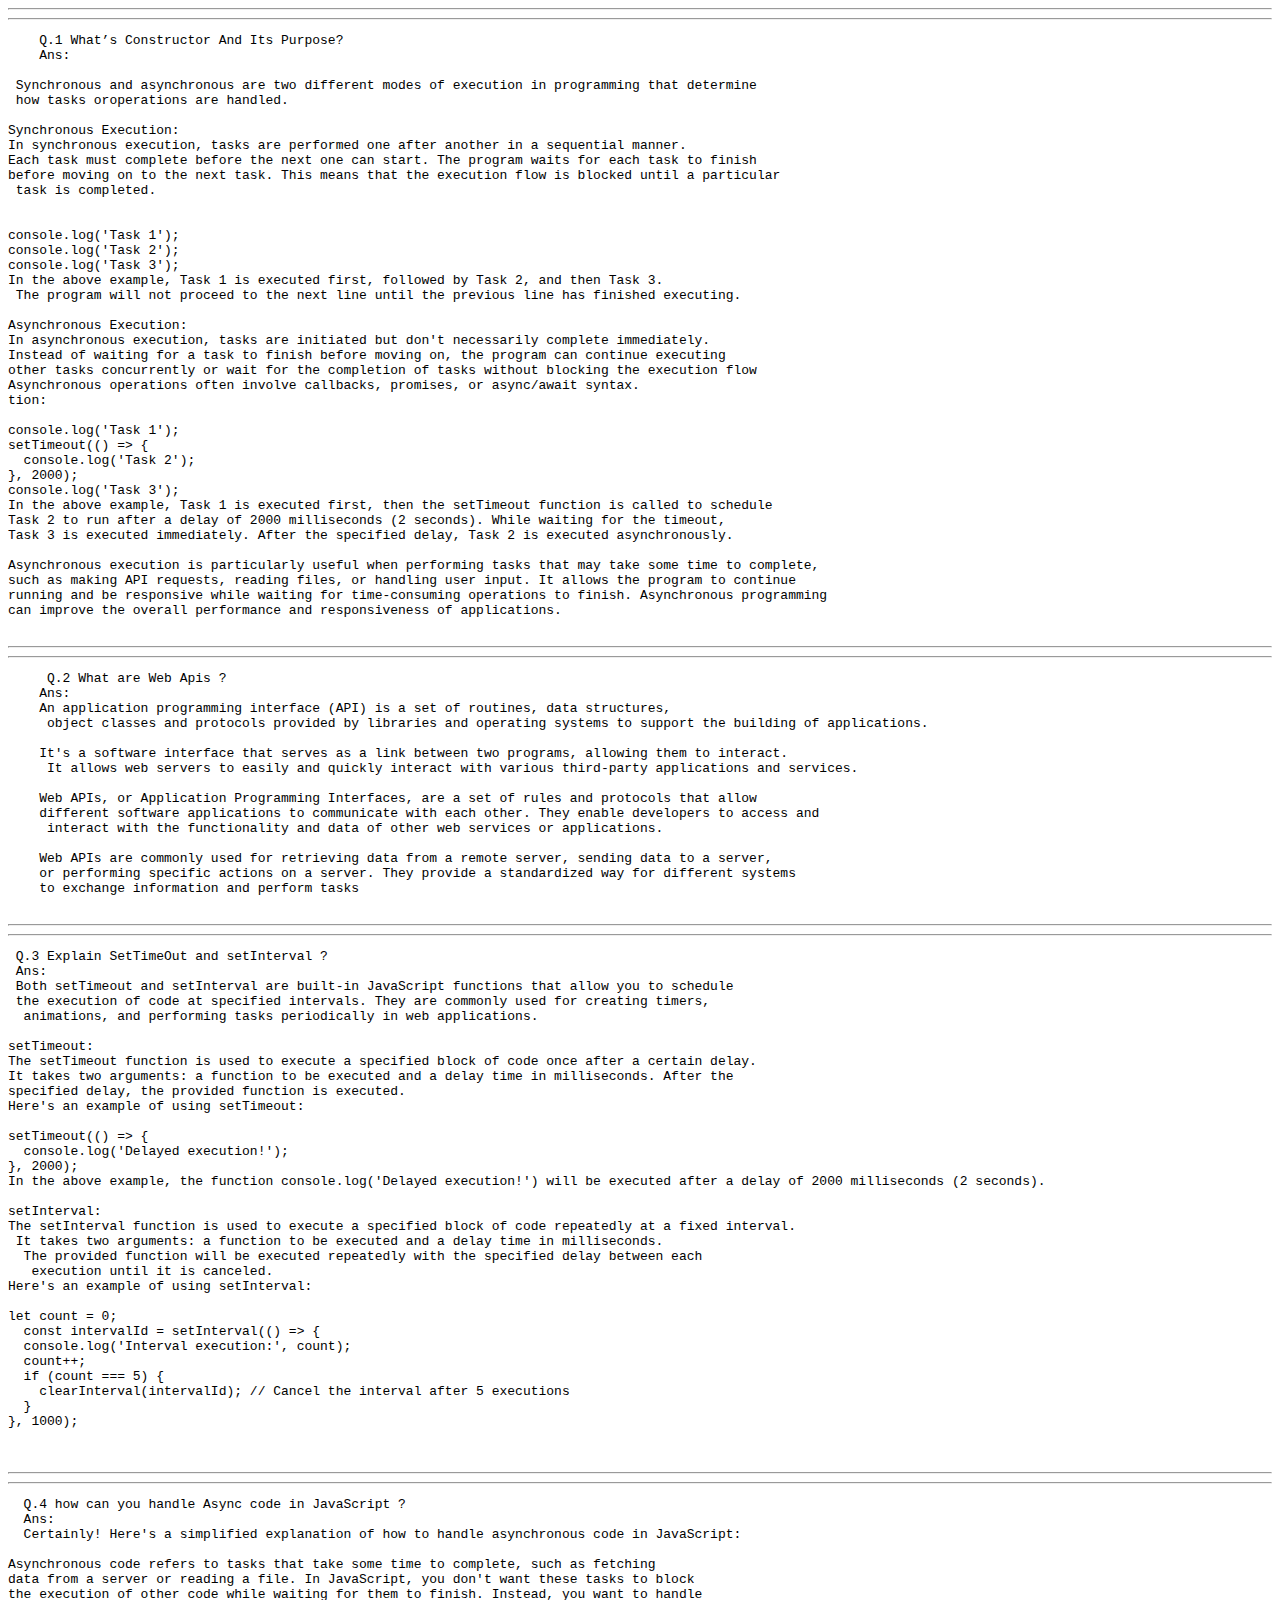
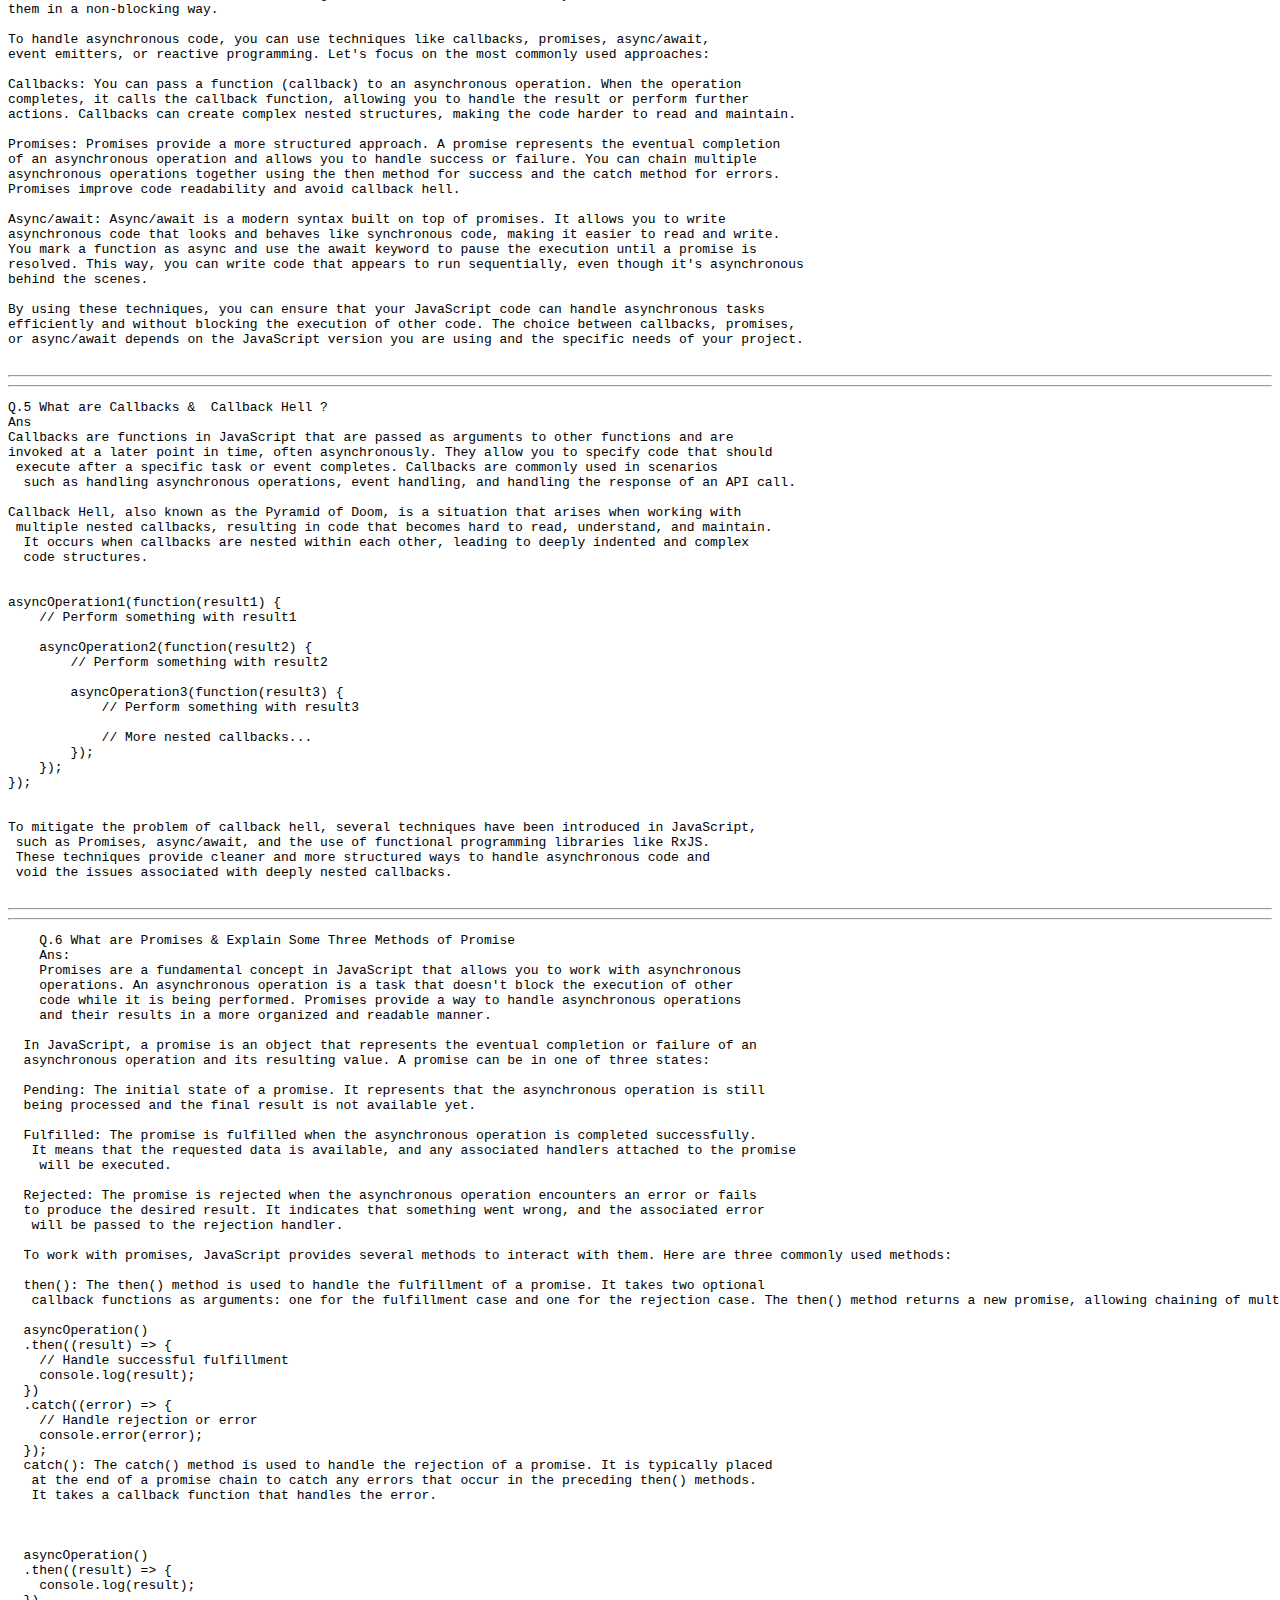
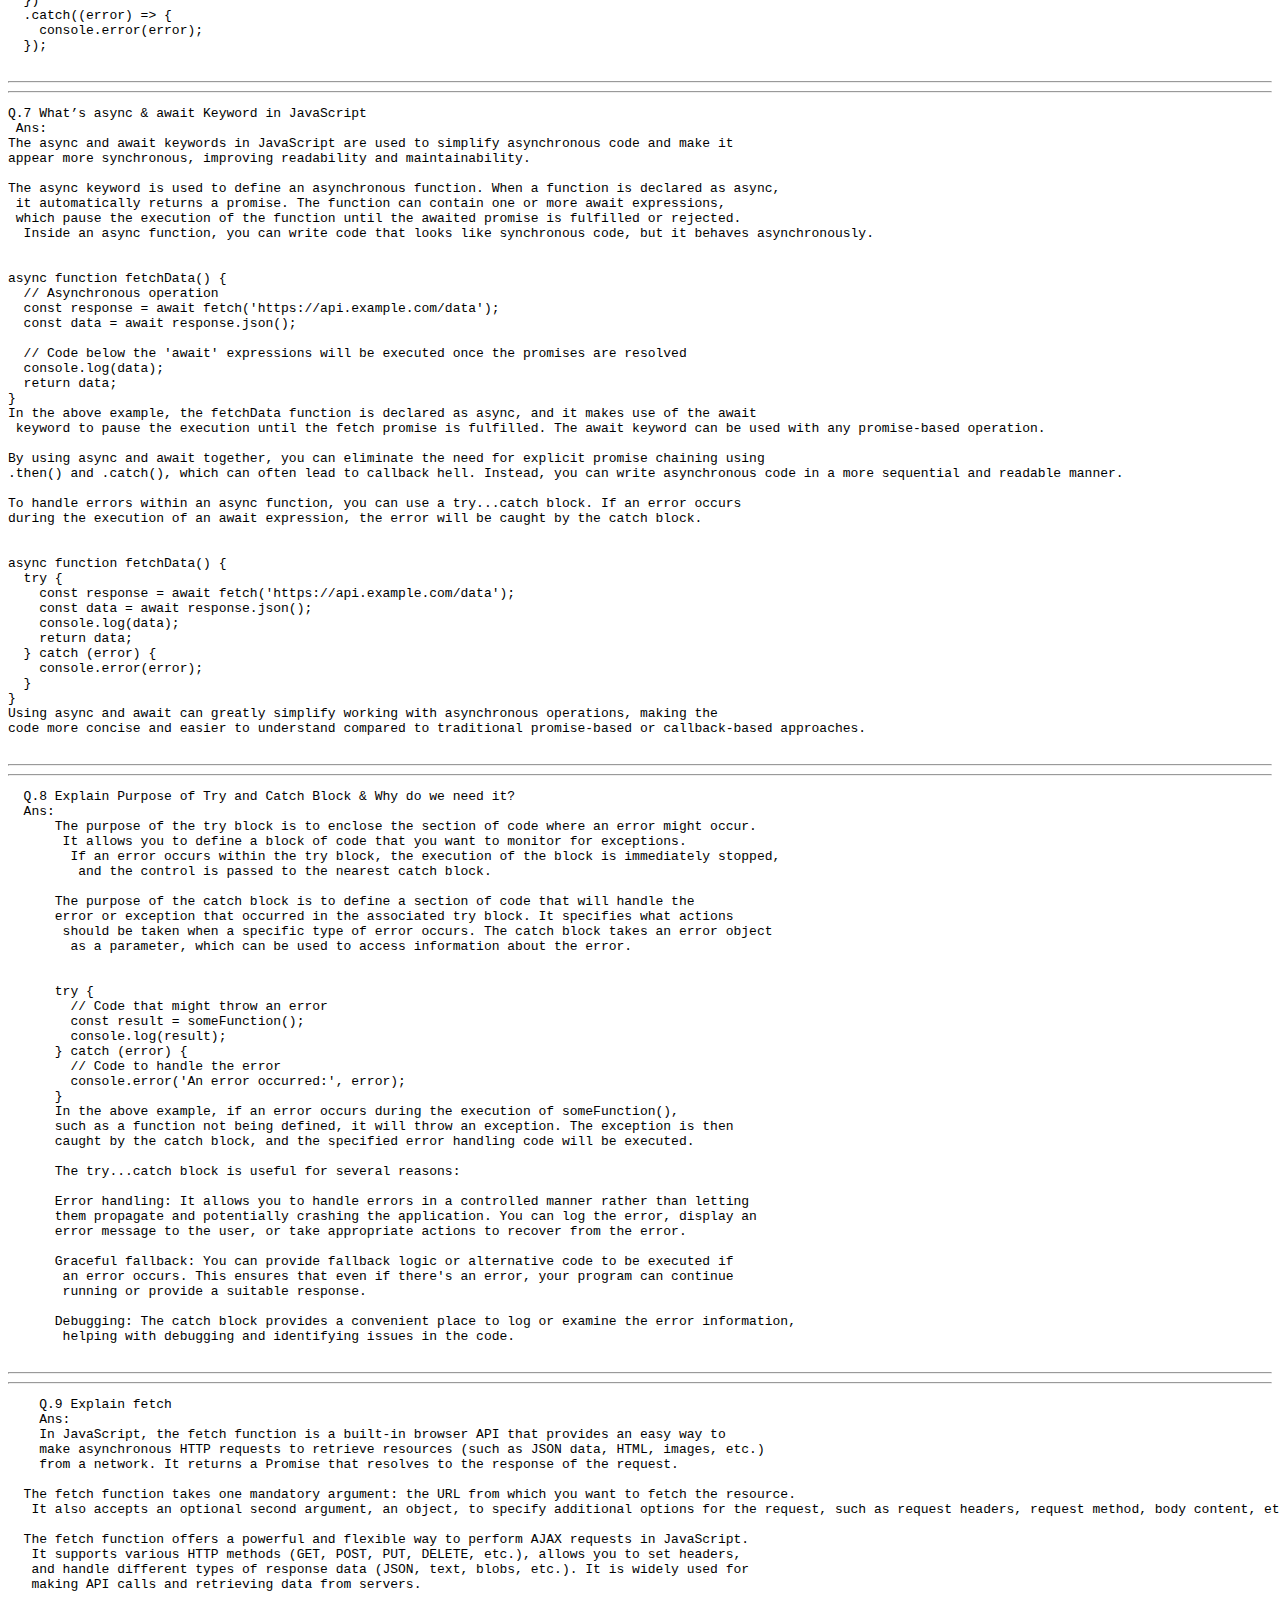
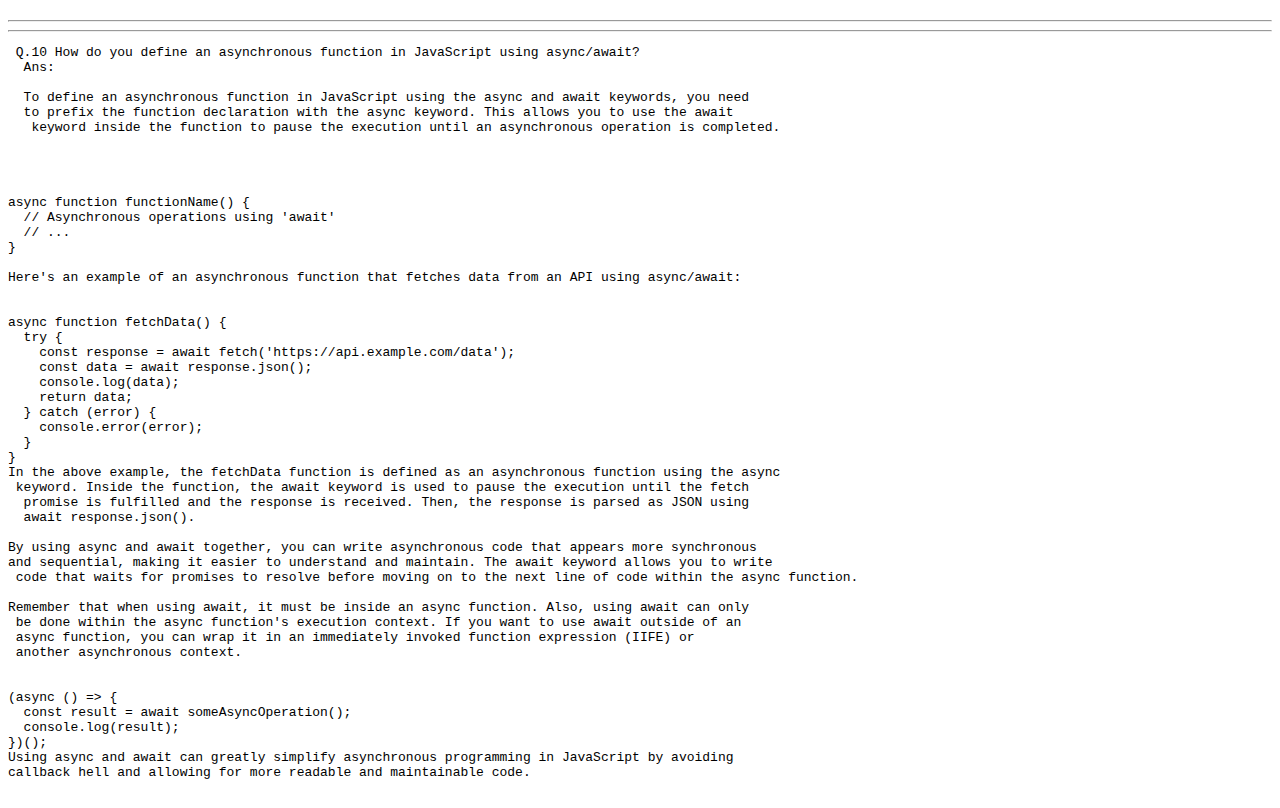
<file: Assignment5/index.html>
<!DOCTYPE html>
<html lang="en">
<head>
    <meta charset="UTF-8">
    <meta name="viewport" content="width=device-width, initial-scale=1.0">
    <title>Document</title>
</head>
<body>
    <hr>
    <hr>
    <pre>
    Q.1 What’s Constructor And Its Purpose?
    Ans:
    
 Synchronous and asynchronous are two different modes of execution in programming that determine
 how tasks oroperations are handled.

Synchronous Execution:
In synchronous execution, tasks are performed one after another in a sequential manner.
Each task must complete before the next one can start. The program waits for each task to finish
before moving on to the next task. This means that the execution flow is blocked until a particular
 task is completed.


console.log('Task 1');
console.log('Task 2');
console.log('Task 3');
In the above example, Task 1 is executed first, followed by Task 2, and then Task 3.
 The program will not proceed to the next line until the previous line has finished executing.

Asynchronous Execution:
In asynchronous execution, tasks are initiated but don't necessarily complete immediately.
Instead of waiting for a task to finish before moving on, the program can continue executing
other tasks concurrently or wait for the completion of tasks without blocking the execution flow
Asynchronous operations often involve callbacks, promises, or async/await syntax.
tion:

console.log('Task 1');
setTimeout(() => {
  console.log('Task 2');
}, 2000);
console.log('Task 3');
In the above example, Task 1 is executed first, then the setTimeout function is called to schedule
Task 2 to run after a delay of 2000 milliseconds (2 seconds). While waiting for the timeout,
Task 3 is executed immediately. After the specified delay, Task 2 is executed asynchronously.

Asynchronous execution is particularly useful when performing tasks that may take some time to complete, 
such as making API requests, reading files, or handling user input. It allows the program to continue 
running and be responsive while waiting for time-consuming operations to finish. Asynchronous programming
can improve the overall performance and responsiveness of applications.
    </pre>
    <hr>
    <hr>
    <pre>
     Q.2 What are Web Apis ?
    Ans:
    An application programming interface (API) is a set of routines, data structures,
     object classes and protocols provided by libraries and operating systems to support the building of applications. 

    It's a software interface that serves as a link between two programs, allowing them to interact.
     It allows web servers to easily and quickly interact with various third-party applications and services.

    Web APIs, or Application Programming Interfaces, are a set of rules and protocols that allow 
    different software applications to communicate with each other. They enable developers to access and
     interact with the functionality and data of other web services or applications.

    Web APIs are commonly used for retrieving data from a remote server, sending data to a server, 
    or performing specific actions on a server. They provide a standardized way for different systems 
    to exchange information and perform tasks
    </pre>
    <hr>
    <hr>
    <pre>
 Q.3 Explain SetTimeOut and setInterval ?
 Ans:
 Both setTimeout and setInterval are built-in JavaScript functions that allow you to schedule 
 the execution of code at specified intervals. They are commonly used for creating timers,
  animations, and performing tasks periodically in web applications.

setTimeout:
The setTimeout function is used to execute a specified block of code once after a certain delay. 
It takes two arguments: a function to be executed and a delay time in milliseconds. After the 
specified delay, the provided function is executed.
Here's an example of using setTimeout:

setTimeout(() => {
  console.log('Delayed execution!');
}, 2000);
In the above example, the function console.log('Delayed execution!') will be executed after a delay of 2000 milliseconds (2 seconds).

setInterval:
The setInterval function is used to execute a specified block of code repeatedly at a fixed interval.
 It takes two arguments: a function to be executed and a delay time in milliseconds.
  The provided function will be executed repeatedly with the specified delay between each
   execution until it is canceled.
Here's an example of using setInterval:

let count = 0;
  const intervalId = setInterval(() => {
  console.log('Interval execution:', count);
  count++;
  if (count === 5) {
    clearInterval(intervalId); // Cancel the interval after 5 executions
  }
}, 1000);

    </pre>
    <hr>
    <hr>
    <pre>
  Q.4 how can you handle Async code in JavaScript ?
  Ans:
  Certainly! Here's a simplified explanation of how to handle asynchronous code in JavaScript:

Asynchronous code refers to tasks that take some time to complete, such as fetching 
data from a server or reading a file. In JavaScript, you don't want these tasks to block
the execution of other code while waiting for them to finish. Instead, you want to handle 
them in a non-blocking way.

To handle asynchronous code, you can use techniques like callbacks, promises, async/await, 
event emitters, or reactive programming. Let's focus on the most commonly used approaches:

Callbacks: You can pass a function (callback) to an asynchronous operation. When the operation
completes, it calls the callback function, allowing you to handle the result or perform further
actions. Callbacks can create complex nested structures, making the code harder to read and maintain.

Promises: Promises provide a more structured approach. A promise represents the eventual completion
of an asynchronous operation and allows you to handle success or failure. You can chain multiple 
asynchronous operations together using the then method for success and the catch method for errors. 
Promises improve code readability and avoid callback hell.

Async/await: Async/await is a modern syntax built on top of promises. It allows you to write
asynchronous code that looks and behaves like synchronous code, making it easier to read and write.
You mark a function as async and use the await keyword to pause the execution until a promise is
resolved. This way, you can write code that appears to run sequentially, even though it's asynchronous
behind the scenes.

By using these techniques, you can ensure that your JavaScript code can handle asynchronous tasks
efficiently and without blocking the execution of other code. The choice between callbacks, promises,
or async/await depends on the JavaScript version you are using and the specific needs of your project.    
    </pre>
    <hr>
    <hr>
    <pre>
Q.5 What are Callbacks &  Callback Hell ?
Ans
Callbacks are functions in JavaScript that are passed as arguments to other functions and are 
invoked at a later point in time, often asynchronously. They allow you to specify code that should
 execute after a specific task or event completes. Callbacks are commonly used in scenarios
  such as handling asynchronous operations, event handling, and handling the response of an API call.

Callback Hell, also known as the Pyramid of Doom, is a situation that arises when working with
 multiple nested callbacks, resulting in code that becomes hard to read, understand, and maintain.
  It occurs when callbacks are nested within each other, leading to deeply indented and complex 
  code structures.


asyncOperation1(function(result1) {
    // Perform something with result1

    asyncOperation2(function(result2) {
        // Perform something with result2

        asyncOperation3(function(result3) {
            // Perform something with result3

            // More nested callbacks...
        });
    });
});


To mitigate the problem of callback hell, several techniques have been introduced in JavaScript,
 such as Promises, async/await, and the use of functional programming libraries like RxJS. 
 These techniques provide cleaner and more structured ways to handle asynchronous code and 
 void the issues associated with deeply nested callbacks.
    </pre>
    <hr>
    <hr>
    <pre>
    Q.6 What are Promises & Explain Some Three Methods of Promise
    Ans:
    Promises are a fundamental concept in JavaScript that allows you to work with asynchronous 
    operations. An asynchronous operation is a task that doesn't block the execution of other 
    code while it is being performed. Promises provide a way to handle asynchronous operations 
    and their results in a more organized and readable manner.

  In JavaScript, a promise is an object that represents the eventual completion or failure of an 
  asynchronous operation and its resulting value. A promise can be in one of three states:

  Pending: The initial state of a promise. It represents that the asynchronous operation is still 
  being processed and the final result is not available yet.
  
  Fulfilled: The promise is fulfilled when the asynchronous operation is completed successfully.
   It means that the requested data is available, and any associated handlers attached to the promise
    will be executed.

  Rejected: The promise is rejected when the asynchronous operation encounters an error or fails 
  to produce the desired result. It indicates that something went wrong, and the associated error
   will be passed to the rejection handler.

  To work with promises, JavaScript provides several methods to interact with them. Here are three commonly used methods:

  then(): The then() method is used to handle the fulfillment of a promise. It takes two optional
   callback functions as arguments: one for the fulfillment case and one for the rejection case. The then() method returns a new promise, allowing chaining of multiple asynchronous operations.

  asyncOperation()
  .then((result) => {
    // Handle successful fulfillment
    console.log(result);
  })
  .catch((error) => {
    // Handle rejection or error
    console.error(error);
  });
  catch(): The catch() method is used to handle the rejection of a promise. It is typically placed
   at the end of a promise chain to catch any errors that occur in the preceding then() methods. 
   It takes a callback function that handles the error.



  asyncOperation()
  .then((result) => {
    console.log(result);
  })
  .catch((error) => {
    console.error(error);
  });
    </pre>
    <hr>
    <hr>
    <pre>
Q.7 What’s async & await Keyword in JavaScript
 Ans:
The async and await keywords in JavaScript are used to simplify asynchronous code and make it 
appear more synchronous, improving readability and maintainability. 

The async keyword is used to define an asynchronous function. When a function is declared as async,
 it automatically returns a promise. The function can contain one or more await expressions, 
 which pause the execution of the function until the awaited promise is fulfilled or rejected.
  Inside an async function, you can write code that looks like synchronous code, but it behaves asynchronously.


async function fetchData() {
  // Asynchronous operation
  const response = await fetch('https://api.example.com/data');
  const data = await response.json();

  // Code below the 'await' expressions will be executed once the promises are resolved
  console.log(data);
  return data;
}
In the above example, the fetchData function is declared as async, and it makes use of the await
 keyword to pause the execution until the fetch promise is fulfilled. The await keyword can be used with any promise-based operation.

By using async and await together, you can eliminate the need for explicit promise chaining using 
.then() and .catch(), which can often lead to callback hell. Instead, you can write asynchronous code in a more sequential and readable manner.

To handle errors within an async function, you can use a try...catch block. If an error occurs 
during the execution of an await expression, the error will be caught by the catch block.


async function fetchData() {
  try {
    const response = await fetch('https://api.example.com/data');
    const data = await response.json();
    console.log(data);
    return data;
  } catch (error) {
    console.error(error);
  }
}
Using async and await can greatly simplify working with asynchronous operations, making the 
code more concise and easier to understand compared to traditional promise-based or callback-based approaches.
    </pre>
    <hr>
    <hr>
    <pre>
  Q.8 Explain Purpose of Try and Catch Block & Why do we need it?
  Ans:
      The purpose of the try block is to enclose the section of code where an error might occur.
       It allows you to define a block of code that you want to monitor for exceptions.
        If an error occurs within the try block, the execution of the block is immediately stopped,
         and the control is passed to the nearest catch block.

      The purpose of the catch block is to define a section of code that will handle the 
      error or exception that occurred in the associated try block. It specifies what actions
       should be taken when a specific type of error occurs. The catch block takes an error object
        as a parameter, which can be used to access information about the error.

      
      try {
        // Code that might throw an error
        const result = someFunction();
        console.log(result);
      } catch (error) {
        // Code to handle the error
        console.error('An error occurred:', error);
      }
      In the above example, if an error occurs during the execution of someFunction(), 
      such as a function not being defined, it will throw an exception. The exception is then 
      caught by the catch block, and the specified error handling code will be executed.
      
      The try...catch block is useful for several reasons:
      
      Error handling: It allows you to handle errors in a controlled manner rather than letting 
      them propagate and potentially crashing the application. You can log the error, display an 
      error message to the user, or take appropriate actions to recover from the error.
      
      Graceful fallback: You can provide fallback logic or alternative code to be executed if
       an error occurs. This ensures that even if there's an error, your program can continue 
       running or provide a suitable response.
      
      Debugging: The catch block provides a convenient place to log or examine the error information,
       helping with debugging and identifying issues in the code.    
    </pre>
    <hr>
    <hr>
    <pre>
    Q.9 Explain fetch
    Ans:
    In JavaScript, the fetch function is a built-in browser API that provides an easy way to 
    make asynchronous HTTP requests to retrieve resources (such as JSON data, HTML, images, etc.) 
    from a network. It returns a Promise that resolves to the response of the request.

  The fetch function takes one mandatory argument: the URL from which you want to fetch the resource.
   It also accepts an optional second argument, an object, to specify additional options for the request, such as request headers, request method, body content, etc.

  The fetch function offers a powerful and flexible way to perform AJAX requests in JavaScript.
   It supports various HTTP methods (GET, POST, PUT, DELETE, etc.), allows you to set headers, 
   and handle different types of response data (JSON, text, blobs, etc.). It is widely used for
   making API calls and retrieving data from servers.
    </pre>
    <hr>
    <hr>
    <pre>
 Q.10 How do you define an asynchronous function in JavaScript using async/await?
  Ans:

  To define an asynchronous function in JavaScript using the async and await keywords, you need 
  to prefix the function declaration with the async keyword. This allows you to use the await
   keyword inside the function to pause the execution until an asynchronous operation is completed.




async function functionName() {
  // Asynchronous operations using 'await'
  // ...
}

Here's an example of an asynchronous function that fetches data from an API using async/await:


async function fetchData() {
  try {
    const response = await fetch('https://api.example.com/data');
    const data = await response.json();
    console.log(data);
    return data;
  } catch (error) {
    console.error(error);
  }
}
In the above example, the fetchData function is defined as an asynchronous function using the async
 keyword. Inside the function, the await keyword is used to pause the execution until the fetch
  promise is fulfilled and the response is received. Then, the response is parsed as JSON using 
  await response.json().

By using async and await together, you can write asynchronous code that appears more synchronous 
and sequential, making it easier to understand and maintain. The await keyword allows you to write
 code that waits for promises to resolve before moving on to the next line of code within the async function.

Remember that when using await, it must be inside an async function. Also, using await can only
 be done within the async function's execution context. If you want to use await outside of an 
 async function, you can wrap it in an immediately invoked function expression (IIFE) or 
 another asynchronous context.


(async () => {
  const result = await someAsyncOperation();
  console.log(result);
})();
Using async and await can greatly simplify asynchronous programming in JavaScript by avoiding 
callback hell and allowing for more readable and maintainable code.
    </pre>
</body>
</html>
</file>
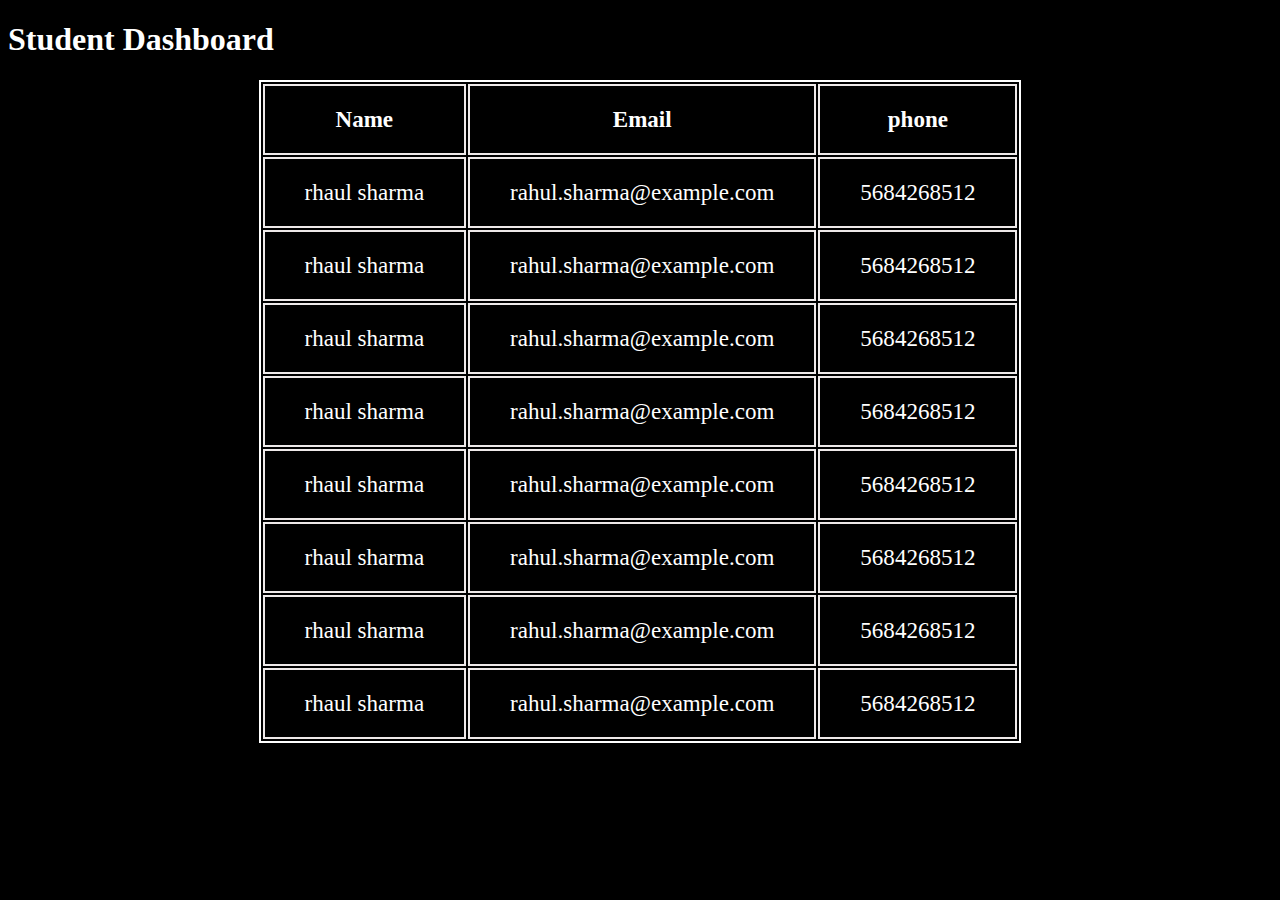
<file: Assignment3/Q10/index.html>
<!DOCTYPE html>
<html lang="en">
<head>
    <meta charset="UTF-8">
    <meta name="viewport" content="width=device-width, initial-scale=1.0">
    <title>Document</title>
</head>
<style>
    *{
        padding: 0px;
        box-sizing: border-box;
        background-color: black;
        color:white;
    }
    td,th,tr{
        border:2px solid rgb(238, 233, 233);
        padding: 20px 40px;
        font-size: larger;
    }
    table{
        widows: 100px;
        height: 500px;
        margin: 0 auto;
        border: 2px solid white;
    }
    @media screen and (max-width:900px){
        .email{
            position: absolute;
            visibility: hidden;
        }
    }
</style>
<body>
    <h1>Student Dashboard</h1>
    <table >
        <tr>
            <th>Name </th>
            <th class="email">Email</th>
            <th>phone</th>
        </tr>
        <tr>
            <td>
                rhaul sharma
            </td>
            <td class="email">
                rahul.sharma@example.com
            </td>
            <td>
               5684268512
            </td>
       </tr>
        <tr>
            <td>
                rhaul sharma
            </td>
            <td class="email">
                rahul.sharma@example.com
            </td>
            <td>
               5684268512
            </td>
       </tr>
        <tr>
            <td>
                rhaul sharma
            </td>
            <td class="email">
                rahul.sharma@example.com
            </td>
            <td>
               5684268512
            </td>
       </tr>
        <tr>
            <td>
                rhaul sharma
            </td>
            <td class="email">
                rahul.sharma@example.com
            </td>
            <td>
               5684268512
            </td>
       </tr>
        <tr>
            <td>
                rhaul sharma
            </td>
            <td class="email">
                rahul.sharma@example.com
            </td>
            <td>
               5684268512
            </td>
       </tr>
        <tr>
            <td>
                rhaul sharma
            </td>
            <td class="email">
                rahul.sharma@example.com
            </td>
            <td>
               5684268512
            </td>
       </tr>
        <tr>
            <td>
                rhaul sharma
            </td>
            <td class="email">
                rahul.sharma@example.com
            </td>
            <td>
               5684268512
            </td>
       </tr>
        <tr>
            <td>
                rhaul sharma
            </td>
            <td class="email">
                rahul.sharma@example.com
            </td>
            <td>
               5684268512
            </td>
       </tr>
  
    </table>

    
</body>
</html>
</file>
